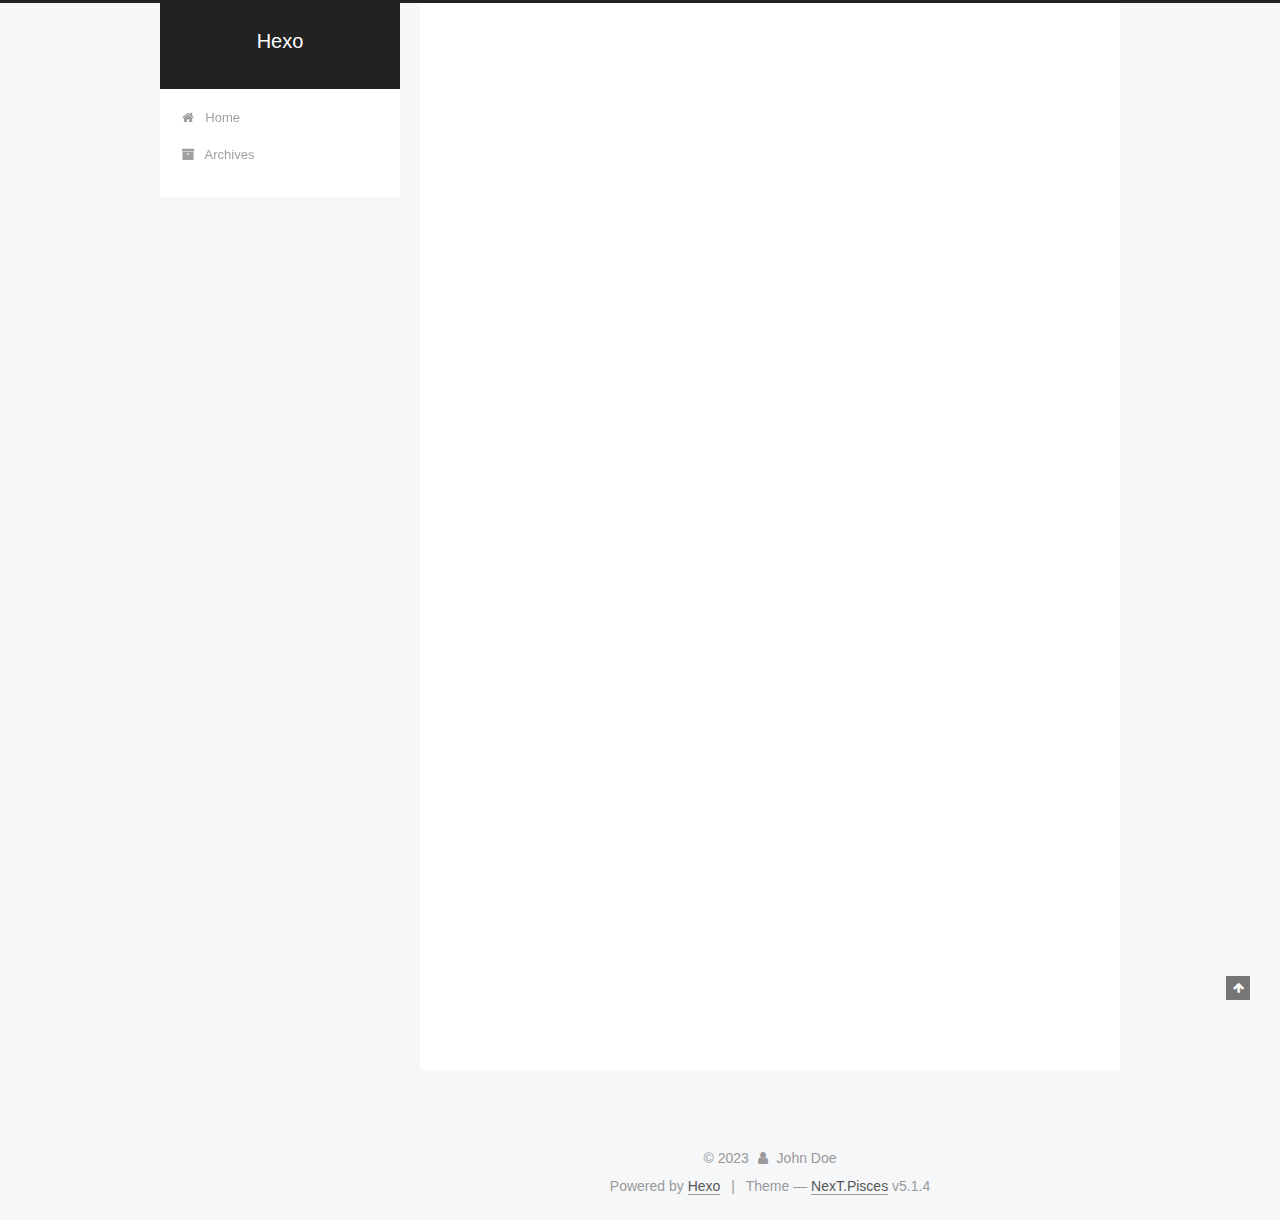
<file: index.html>
<!DOCTYPE html>



  


<html class="theme-next pisces use-motion" lang="en">
<head>
  <meta charset="UTF-8"/>
<meta http-equiv="X-UA-Compatible" content="IE=edge" />
<meta name="viewport" content="width=device-width, initial-scale=1, maximum-scale=1"/>
<meta name="theme-color" content="#222">









<meta http-equiv="Cache-Control" content="no-transform" />
<meta http-equiv="Cache-Control" content="no-siteapp" />
















  
  
  <link href="/lib/fancybox/source/jquery.fancybox.css?v=2.1.5" rel="stylesheet" type="text/css" />







<link href="/lib/font-awesome/css/font-awesome.min.css?v=4.6.2" rel="stylesheet" type="text/css" />

<link href="/css/main.css?v=5.1.4" rel="stylesheet" type="text/css" />


  <link rel="apple-touch-icon" sizes="180x180" href="/images/apple-touch-icon-next.png?v=5.1.4">


  <link rel="icon" type="image/png" sizes="32x32" href="/images/favicon-32x32-next.png?v=5.1.4">


  <link rel="icon" type="image/png" sizes="16x16" href="/images/favicon-16x16-next.png?v=5.1.4">


  <link rel="mask-icon" href="/images/logo.svg?v=5.1.4" color="#222">





  <meta name="keywords" content="Hexo, NexT" />










<meta property="og:type" content="website">
<meta property="og:title" content="Hexo">
<meta property="og:url" content="http://example.com/index.html">
<meta property="og:site_name" content="Hexo">
<meta property="og:locale" content="en_US">
<meta property="article:author" content="John Doe">
<meta name="twitter:card" content="summary">



<script type="text/javascript" id="hexo.configurations">
  var NexT = window.NexT || {};
  var CONFIG = {
    root: '',
    scheme: 'Pisces',
    version: '5.1.4',
    sidebar: {"position":"left","display":"post","offset":12,"b2t":false,"scrollpercent":false,"onmobile":false},
    fancybox: true,
    tabs: true,
    motion: {"enable":true,"async":false,"transition":{"post_block":"fadeIn","post_header":"slideDownIn","post_body":"slideDownIn","coll_header":"slideLeftIn","sidebar":"slideUpIn"}},
    duoshuo: {
      userId: '0',
      author: 'Author'
    },
    algolia: {
      applicationID: '',
      apiKey: '',
      indexName: '',
      hits: {"per_page":10},
      labels: {"input_placeholder":"Search for Posts","hits_empty":"We didn't find any results for the search: ${query}","hits_stats":"${hits} results found in ${time} ms"}
    }
  };
</script>



  <link rel="canonical" href="http://example.com/"/>





  <title>Hexo</title>
  








<meta name="generator" content="Hexo 6.3.0"></head>

<body itemscope itemtype="http://schema.org/WebPage" lang="en">

  
  
    
  

  <div class="container sidebar-position-left 
  page-home">
    <div class="headband"></div>

    <header id="header" class="header" itemscope itemtype="http://schema.org/WPHeader">
      <div class="header-inner"><div class="site-brand-wrapper">
  <div class="site-meta ">
    

    <div class="custom-logo-site-title">
      <a href="/"  class="brand" rel="start">
        <span class="logo-line-before"><i></i></span>
        <span class="site-title">Hexo</span>
        <span class="logo-line-after"><i></i></span>
      </a>
    </div>
      
        <p class="site-subtitle"></p>
      
  </div>

  <div class="site-nav-toggle">
    <button>
      <span class="btn-bar"></span>
      <span class="btn-bar"></span>
      <span class="btn-bar"></span>
    </button>
  </div>
</div>

<nav class="site-nav">
  

  
    <ul id="menu" class="menu">
      
        
        <li class="menu-item menu-item-home">
          <a href="/%20" rel="section">
            
              <i class="menu-item-icon fa fa-fw fa-home"></i> <br />
            
            Home
          </a>
        </li>
      
        
        <li class="menu-item menu-item-archives">
          <a href="/archives/%20" rel="section">
            
              <i class="menu-item-icon fa fa-fw fa-archive"></i> <br />
            
            Archives
          </a>
        </li>
      

      
    </ul>
  

  
</nav>



 </div>
    </header>

    <main id="main" class="main">
      <div class="main-inner">
        <div class="content-wrap">
          <div id="content" class="content">
            
  <section id="posts" class="posts-expand">
    
      

  

  
  
  

  <article class="post post-type-normal" itemscope itemtype="http://schema.org/Article">
  
  
  
  <div class="post-block">
    <link itemprop="mainEntityOfPage" href="http://example.com/2023/08/12/hello-world/">

    <span hidden itemprop="author" itemscope itemtype="http://schema.org/Person">
      <meta itemprop="name" content="">
      <meta itemprop="description" content="">
      <meta itemprop="image" content="/images/avatar.gif">
    </span>

    <span hidden itemprop="publisher" itemscope itemtype="http://schema.org/Organization">
      <meta itemprop="name" content="Hexo">
    </span>

    
      <header class="post-header">

        
        
          <h1 class="post-title" itemprop="name headline">
                
                <a class="post-title-link" href="/2023/08/12/hello-world/" itemprop="url">Hello World</a></h1>
        

        <div class="post-meta">
          <span class="post-time">
            
              <span class="post-meta-item-icon">
                <i class="fa fa-calendar-o"></i>
              </span>
              
                <span class="post-meta-item-text">Posted on</span>
              
              <time title="Post created" itemprop="dateCreated datePublished" datetime="2023-08-12T12:38:09+08:00">
                2023-08-12
              </time>
            

            

            
          </span>

          

          
            
          

          
          

          

          

          

        </div>
      </header>
    

    
    
    
    <div class="post-body" itemprop="articleBody">

      
      

      
        
          
            <p>Welcome to <a target="_blank" rel="noopener" href="https://hexo.io/">Hexo</a>! This is your very first post. Check <a target="_blank" rel="noopener" href="https://hexo.io/docs/">documentation</a> for more info. If you get any problems when using Hexo, you can find the answer in <a target="_blank" rel="noopener" href="https://hexo.io/docs/troubleshooting.html">troubleshooting</a> or you can ask me on <a target="_blank" rel="noopener" href="https://github.com/hexojs/hexo/issues">GitHub</a>.</p>
<h2 id="Quick-Start"><a href="#Quick-Start" class="headerlink" title="Quick Start"></a>Quick Start</h2><h3 id="Create-a-new-post"><a href="#Create-a-new-post" class="headerlink" title="Create a new post"></a>Create a new post</h3><figure class="highlight bash"><table><tr><td class="gutter"><pre><span class="line">1</span><br></pre></td><td class="code"><pre><span class="line">$ hexo new <span class="string">&quot;My New Post&quot;</span></span><br></pre></td></tr></table></figure>

<p>More info: <a target="_blank" rel="noopener" href="https://hexo.io/docs/writing.html">Writing</a></p>
<h3 id="Run-server"><a href="#Run-server" class="headerlink" title="Run server"></a>Run server</h3><figure class="highlight bash"><table><tr><td class="gutter"><pre><span class="line">1</span><br></pre></td><td class="code"><pre><span class="line">$ hexo server</span><br></pre></td></tr></table></figure>

<p>More info: <a target="_blank" rel="noopener" href="https://hexo.io/docs/server.html">Server</a></p>
<h3 id="Generate-static-files"><a href="#Generate-static-files" class="headerlink" title="Generate static files"></a>Generate static files</h3><figure class="highlight bash"><table><tr><td class="gutter"><pre><span class="line">1</span><br></pre></td><td class="code"><pre><span class="line">$ hexo generate</span><br></pre></td></tr></table></figure>

<p>More info: <a target="_blank" rel="noopener" href="https://hexo.io/docs/generating.html">Generating</a></p>
<h3 id="Deploy-to-remote-sites"><a href="#Deploy-to-remote-sites" class="headerlink" title="Deploy to remote sites"></a>Deploy to remote sites</h3><figure class="highlight bash"><table><tr><td class="gutter"><pre><span class="line">1</span><br></pre></td><td class="code"><pre><span class="line">$ hexo deploy</span><br></pre></td></tr></table></figure>

<p>More info: <a target="_blank" rel="noopener" href="https://hexo.io/docs/one-command-deployment.html">Deployment</a></p>

          
        
      
    </div>
    
    
    

    

    

    

    <footer class="post-footer">
      

      

      

      
      
        <div class="post-eof"></div>
      
    </footer>
  </div>
  
  
  
  </article>


    
  </section>

  


          </div>
          


          

        </div>
        
          
  
  <div class="sidebar-toggle">
    <div class="sidebar-toggle-line-wrap">
      <span class="sidebar-toggle-line sidebar-toggle-line-first"></span>
      <span class="sidebar-toggle-line sidebar-toggle-line-middle"></span>
      <span class="sidebar-toggle-line sidebar-toggle-line-last"></span>
    </div>
  </div>

  <aside id="sidebar" class="sidebar">
    
    <div class="sidebar-inner">

      

      

      <section class="site-overview-wrap sidebar-panel sidebar-panel-active">
        <div class="site-overview">
          <div class="site-author motion-element" itemprop="author" itemscope itemtype="http://schema.org/Person">
            
              <p class="site-author-name" itemprop="name"></p>
              <p class="site-description motion-element" itemprop="description"></p>
          </div>

          <nav class="site-state motion-element">

            
              <div class="site-state-item site-state-posts">
              
                <a href="/archives/%20%7C%7C%20archive">
              
                  <span class="site-state-item-count">1</span>
                  <span class="site-state-item-name">posts</span>
                </a>
              </div>
            

            

            

          </nav>

          

          

          
          

          
          

          

        </div>
      </section>

      

      

    </div>
  </aside>


        
      </div>
    </main>

    <footer id="footer" class="footer">
      <div class="footer-inner">
        <div class="copyright">&copy; <span itemprop="copyrightYear">2023</span>
  <span class="with-love">
    <i class="fa fa-user"></i>
  </span>
  <span class="author" itemprop="copyrightHolder">John Doe</span>

  
</div>


  <div class="powered-by">Powered by <a class="theme-link" target="_blank" href="https://hexo.io">Hexo</a></div>



  <span class="post-meta-divider">|</span>



  <div class="theme-info">Theme &mdash; <a class="theme-link" target="_blank" href="https://github.com/iissnan/hexo-theme-next">NexT.Pisces</a> v5.1.4</div>




        







        
      </div>
    </footer>

    
      <div class="back-to-top">
        <i class="fa fa-arrow-up"></i>
        
      </div>
    

    

  </div>

  

<script type="text/javascript">
  if (Object.prototype.toString.call(window.Promise) !== '[object Function]') {
    window.Promise = null;
  }
</script>









  












  
  
    <script type="text/javascript" src="/lib/jquery/index.js?v=2.1.3"></script>
  

  
  
    <script type="text/javascript" src="/lib/fastclick/lib/fastclick.min.js?v=1.0.6"></script>
  

  
  
    <script type="text/javascript" src="/lib/jquery_lazyload/jquery.lazyload.js?v=1.9.7"></script>
  

  
  
    <script type="text/javascript" src="/lib/velocity/velocity.min.js?v=1.2.1"></script>
  

  
  
    <script type="text/javascript" src="/lib/velocity/velocity.ui.min.js?v=1.2.1"></script>
  

  
  
    <script type="text/javascript" src="/lib/fancybox/source/jquery.fancybox.pack.js?v=2.1.5"></script>
  


  


  <script type="text/javascript" src="/js/src/utils.js?v=5.1.4"></script>

  <script type="text/javascript" src="/js/src/motion.js?v=5.1.4"></script>



  
  


  <script type="text/javascript" src="/js/src/affix.js?v=5.1.4"></script>

  <script type="text/javascript" src="/js/src/schemes/pisces.js?v=5.1.4"></script>



  

  


  <script type="text/javascript" src="/js/src/bootstrap.js?v=5.1.4"></script>



  


  




	





  





  












  





  

  

  

  
  

  

  

  

</body>
</html>
</file>
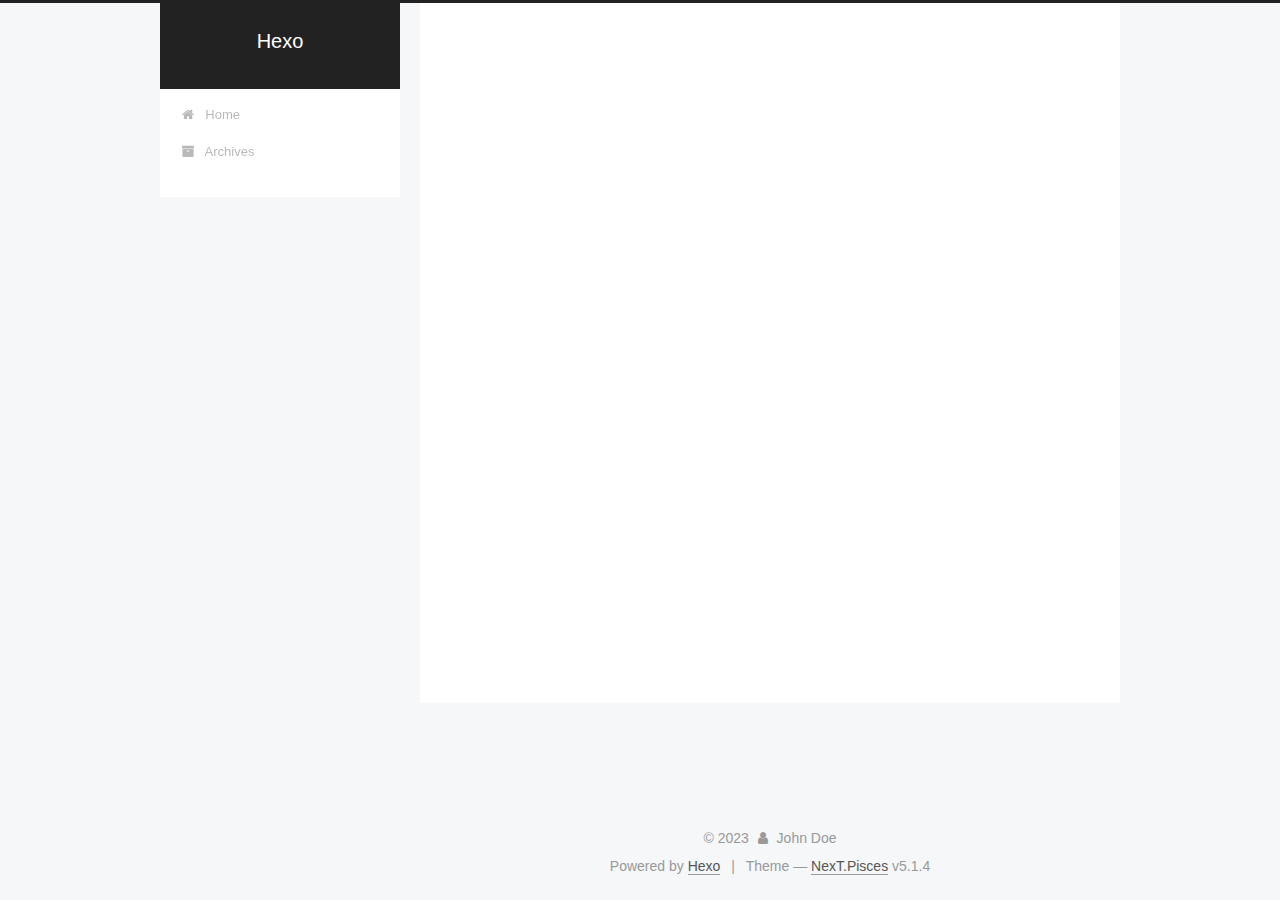
<file: archives/index.html>
<!DOCTYPE html>



  


<html class="theme-next pisces use-motion" lang="en">
<head>
  <meta charset="UTF-8"/>
<meta http-equiv="X-UA-Compatible" content="IE=edge" />
<meta name="viewport" content="width=device-width, initial-scale=1, maximum-scale=1"/>
<meta name="theme-color" content="#222">









<meta http-equiv="Cache-Control" content="no-transform" />
<meta http-equiv="Cache-Control" content="no-siteapp" />
















  
  
  <link href="/lib/fancybox/source/jquery.fancybox.css?v=2.1.5" rel="stylesheet" type="text/css" />







<link href="/lib/font-awesome/css/font-awesome.min.css?v=4.6.2" rel="stylesheet" type="text/css" />

<link href="/css/main.css?v=5.1.4" rel="stylesheet" type="text/css" />


  <link rel="apple-touch-icon" sizes="180x180" href="/images/apple-touch-icon-next.png?v=5.1.4">


  <link rel="icon" type="image/png" sizes="32x32" href="/images/favicon-32x32-next.png?v=5.1.4">


  <link rel="icon" type="image/png" sizes="16x16" href="/images/favicon-16x16-next.png?v=5.1.4">


  <link rel="mask-icon" href="/images/logo.svg?v=5.1.4" color="#222">





  <meta name="keywords" content="Hexo, NexT" />










<meta property="og:type" content="website">
<meta property="og:title" content="Hexo">
<meta property="og:url" content="http://example.com/archives/index.html">
<meta property="og:site_name" content="Hexo">
<meta property="og:locale" content="en_US">
<meta property="article:author" content="John Doe">
<meta name="twitter:card" content="summary">



<script type="text/javascript" id="hexo.configurations">
  var NexT = window.NexT || {};
  var CONFIG = {
    root: '',
    scheme: 'Pisces',
    version: '5.1.4',
    sidebar: {"position":"left","display":"post","offset":12,"b2t":false,"scrollpercent":false,"onmobile":false},
    fancybox: true,
    tabs: true,
    motion: {"enable":true,"async":false,"transition":{"post_block":"fadeIn","post_header":"slideDownIn","post_body":"slideDownIn","coll_header":"slideLeftIn","sidebar":"slideUpIn"}},
    duoshuo: {
      userId: '0',
      author: 'Author'
    },
    algolia: {
      applicationID: '',
      apiKey: '',
      indexName: '',
      hits: {"per_page":10},
      labels: {"input_placeholder":"Search for Posts","hits_empty":"We didn't find any results for the search: ${query}","hits_stats":"${hits} results found in ${time} ms"}
    }
  };
</script>



  <link rel="canonical" href="http://example.com/archives/"/>





  <title>Archive | Hexo</title>
  








<meta name="generator" content="Hexo 6.3.0"></head>

<body itemscope itemtype="http://schema.org/WebPage" lang="en">

  
  
    
  

  <div class="container sidebar-position-left page-archive">
    <div class="headband"></div>

    <header id="header" class="header" itemscope itemtype="http://schema.org/WPHeader">
      <div class="header-inner"><div class="site-brand-wrapper">
  <div class="site-meta ">
    

    <div class="custom-logo-site-title">
      <a href="/"  class="brand" rel="start">
        <span class="logo-line-before"><i></i></span>
        <span class="site-title">Hexo</span>
        <span class="logo-line-after"><i></i></span>
      </a>
    </div>
      
        <p class="site-subtitle"></p>
      
  </div>

  <div class="site-nav-toggle">
    <button>
      <span class="btn-bar"></span>
      <span class="btn-bar"></span>
      <span class="btn-bar"></span>
    </button>
  </div>
</div>

<nav class="site-nav">
  

  
    <ul id="menu" class="menu">
      
        
        <li class="menu-item menu-item-home">
          <a href="/%20" rel="section">
            
              <i class="menu-item-icon fa fa-fw fa-home"></i> <br />
            
            Home
          </a>
        </li>
      
        
        <li class="menu-item menu-item-archives">
          <a href="/archives/%20" rel="section">
            
              <i class="menu-item-icon fa fa-fw fa-archive"></i> <br />
            
            Archives
          </a>
        </li>
      

      
    </ul>
  

  
</nav>



 </div>
    </header>

    <main id="main" class="main">
      <div class="main-inner">
        <div class="content-wrap">
          <div id="content" class="content">
            

  
  
  
  <div class="post-block archive">
    <div id="posts" class="posts-collapse">
      <span class="archive-move-on"></span>

      <span class="archive-page-counter">
        
        
        
          
        
        Um..! 1 post. Keep on posting.
      </span>

      

        
        
        

        
          
          <div class="collection-title">
            <h1 class="archive-year" id="archive-year-2023">2023</h1>
          </div>
        
        

        

  <article class="post post-type-normal" itemscope itemtype="http://schema.org/Article">
    <header class="post-header">

      <h2 class="post-title">
        
            <a class="post-title-link" href="/2023/08/12/hello-world/" itemprop="url">
              
                <span itemprop="name">Hello World</span>
              
            </a>
        
      </h2>

      <div class="post-meta">
        <time class="post-time" itemprop="dateCreated"
              datetime="2023-08-12T12:38:09+08:00"
              content="2023-08-12" >
          08-12
        </time>
      </div>

    </header>
  </article>



      

    </div>
  </div>
  
  
  

  



          </div>
          


          

        </div>
        
          
  
  <div class="sidebar-toggle">
    <div class="sidebar-toggle-line-wrap">
      <span class="sidebar-toggle-line sidebar-toggle-line-first"></span>
      <span class="sidebar-toggle-line sidebar-toggle-line-middle"></span>
      <span class="sidebar-toggle-line sidebar-toggle-line-last"></span>
    </div>
  </div>

  <aside id="sidebar" class="sidebar">
    
    <div class="sidebar-inner">

      

      

      <section class="site-overview-wrap sidebar-panel sidebar-panel-active">
        <div class="site-overview">
          <div class="site-author motion-element" itemprop="author" itemscope itemtype="http://schema.org/Person">
            
              <p class="site-author-name" itemprop="name"></p>
              <p class="site-description motion-element" itemprop="description"></p>
          </div>

          <nav class="site-state motion-element">

            
              <div class="site-state-item site-state-posts">
              
                <a href="/archives/%20%7C%7C%20archive">
              
                  <span class="site-state-item-count">1</span>
                  <span class="site-state-item-name">posts</span>
                </a>
              </div>
            

            

            

          </nav>

          

          

          
          

          
          

          

        </div>
      </section>

      

      

    </div>
  </aside>


        
      </div>
    </main>

    <footer id="footer" class="footer">
      <div class="footer-inner">
        <div class="copyright">&copy; <span itemprop="copyrightYear">2023</span>
  <span class="with-love">
    <i class="fa fa-user"></i>
  </span>
  <span class="author" itemprop="copyrightHolder">John Doe</span>

  
</div>


  <div class="powered-by">Powered by <a class="theme-link" target="_blank" href="https://hexo.io">Hexo</a></div>



  <span class="post-meta-divider">|</span>



  <div class="theme-info">Theme &mdash; <a class="theme-link" target="_blank" href="https://github.com/iissnan/hexo-theme-next">NexT.Pisces</a> v5.1.4</div>




        







        
      </div>
    </footer>

    
      <div class="back-to-top">
        <i class="fa fa-arrow-up"></i>
        
      </div>
    

    

  </div>

  

<script type="text/javascript">
  if (Object.prototype.toString.call(window.Promise) !== '[object Function]') {
    window.Promise = null;
  }
</script>









  












  
  
    <script type="text/javascript" src="/lib/jquery/index.js?v=2.1.3"></script>
  

  
  
    <script type="text/javascript" src="/lib/fastclick/lib/fastclick.min.js?v=1.0.6"></script>
  

  
  
    <script type="text/javascript" src="/lib/jquery_lazyload/jquery.lazyload.js?v=1.9.7"></script>
  

  
  
    <script type="text/javascript" src="/lib/velocity/velocity.min.js?v=1.2.1"></script>
  

  
  
    <script type="text/javascript" src="/lib/velocity/velocity.ui.min.js?v=1.2.1"></script>
  

  
  
    <script type="text/javascript" src="/lib/fancybox/source/jquery.fancybox.pack.js?v=2.1.5"></script>
  


  


  <script type="text/javascript" src="/js/src/utils.js?v=5.1.4"></script>

  <script type="text/javascript" src="/js/src/motion.js?v=5.1.4"></script>



  
  


  <script type="text/javascript" src="/js/src/affix.js?v=5.1.4"></script>

  <script type="text/javascript" src="/js/src/schemes/pisces.js?v=5.1.4"></script>



  

  


  <script type="text/javascript" src="/js/src/bootstrap.js?v=5.1.4"></script>



  


  




	





  





  












  





  

  

  

  
  

  

  

  

</body>
</html>
</file>
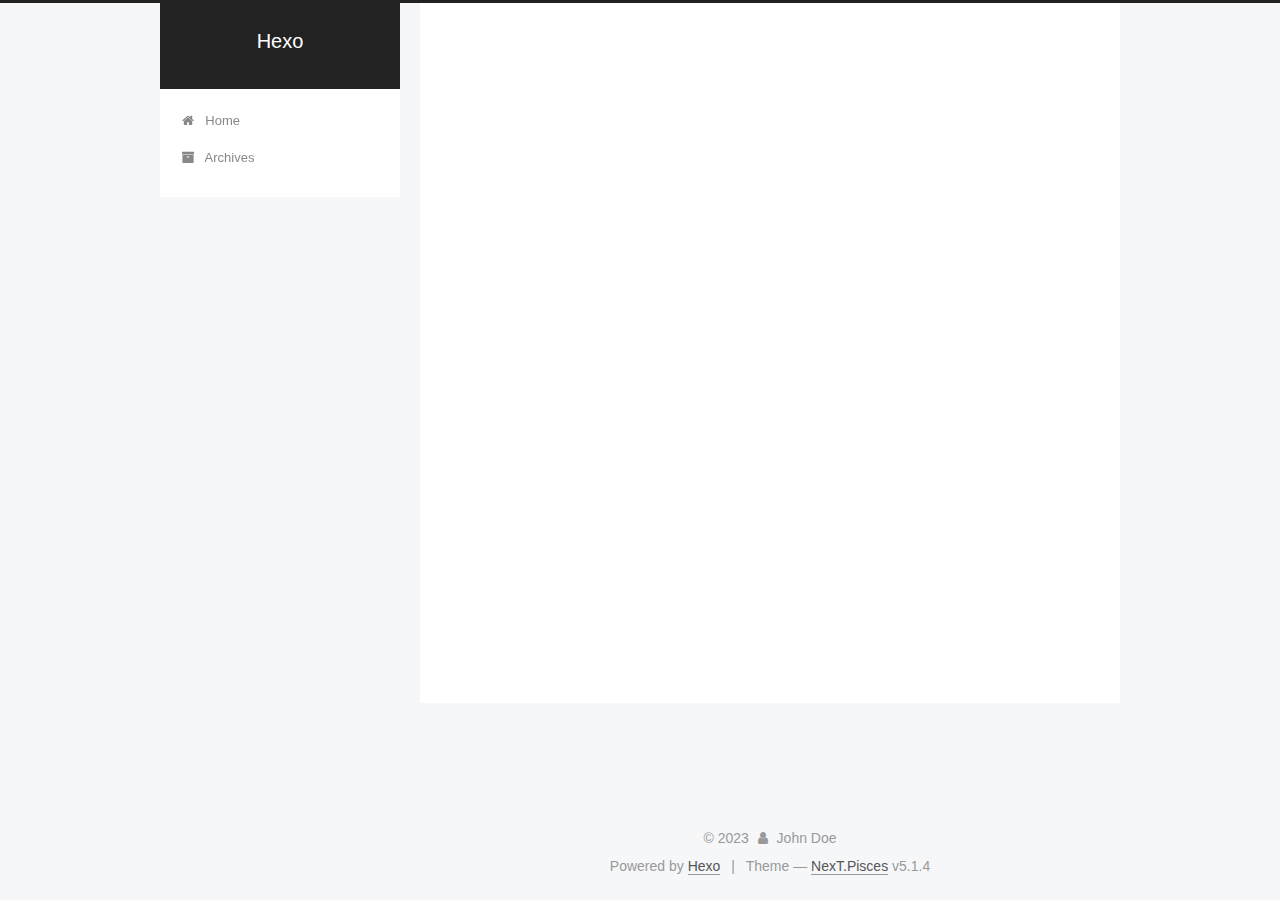
<file: archives/2023/index.html>
<!DOCTYPE html>



  


<html class="theme-next pisces use-motion" lang="en">
<head>
  <meta charset="UTF-8"/>
<meta http-equiv="X-UA-Compatible" content="IE=edge" />
<meta name="viewport" content="width=device-width, initial-scale=1, maximum-scale=1"/>
<meta name="theme-color" content="#222">









<meta http-equiv="Cache-Control" content="no-transform" />
<meta http-equiv="Cache-Control" content="no-siteapp" />
















  
  
  <link href="/lib/fancybox/source/jquery.fancybox.css?v=2.1.5" rel="stylesheet" type="text/css" />







<link href="/lib/font-awesome/css/font-awesome.min.css?v=4.6.2" rel="stylesheet" type="text/css" />

<link href="/css/main.css?v=5.1.4" rel="stylesheet" type="text/css" />


  <link rel="apple-touch-icon" sizes="180x180" href="/images/apple-touch-icon-next.png?v=5.1.4">


  <link rel="icon" type="image/png" sizes="32x32" href="/images/favicon-32x32-next.png?v=5.1.4">


  <link rel="icon" type="image/png" sizes="16x16" href="/images/favicon-16x16-next.png?v=5.1.4">


  <link rel="mask-icon" href="/images/logo.svg?v=5.1.4" color="#222">





  <meta name="keywords" content="Hexo, NexT" />










<meta property="og:type" content="website">
<meta property="og:title" content="Hexo">
<meta property="og:url" content="http://example.com/archives/2023/index.html">
<meta property="og:site_name" content="Hexo">
<meta property="og:locale" content="en_US">
<meta property="article:author" content="John Doe">
<meta name="twitter:card" content="summary">



<script type="text/javascript" id="hexo.configurations">
  var NexT = window.NexT || {};
  var CONFIG = {
    root: '',
    scheme: 'Pisces',
    version: '5.1.4',
    sidebar: {"position":"left","display":"post","offset":12,"b2t":false,"scrollpercent":false,"onmobile":false},
    fancybox: true,
    tabs: true,
    motion: {"enable":true,"async":false,"transition":{"post_block":"fadeIn","post_header":"slideDownIn","post_body":"slideDownIn","coll_header":"slideLeftIn","sidebar":"slideUpIn"}},
    duoshuo: {
      userId: '0',
      author: 'Author'
    },
    algolia: {
      applicationID: '',
      apiKey: '',
      indexName: '',
      hits: {"per_page":10},
      labels: {"input_placeholder":"Search for Posts","hits_empty":"We didn't find any results for the search: ${query}","hits_stats":"${hits} results found in ${time} ms"}
    }
  };
</script>



  <link rel="canonical" href="http://example.com/archives/2023/"/>





  <title>Archive | Hexo</title>
  








<meta name="generator" content="Hexo 6.3.0"></head>

<body itemscope itemtype="http://schema.org/WebPage" lang="en">

  
  
    
  

  <div class="container sidebar-position-left page-archive">
    <div class="headband"></div>

    <header id="header" class="header" itemscope itemtype="http://schema.org/WPHeader">
      <div class="header-inner"><div class="site-brand-wrapper">
  <div class="site-meta ">
    

    <div class="custom-logo-site-title">
      <a href="/"  class="brand" rel="start">
        <span class="logo-line-before"><i></i></span>
        <span class="site-title">Hexo</span>
        <span class="logo-line-after"><i></i></span>
      </a>
    </div>
      
        <p class="site-subtitle"></p>
      
  </div>

  <div class="site-nav-toggle">
    <button>
      <span class="btn-bar"></span>
      <span class="btn-bar"></span>
      <span class="btn-bar"></span>
    </button>
  </div>
</div>

<nav class="site-nav">
  

  
    <ul id="menu" class="menu">
      
        
        <li class="menu-item menu-item-home">
          <a href="/%20" rel="section">
            
              <i class="menu-item-icon fa fa-fw fa-home"></i> <br />
            
            Home
          </a>
        </li>
      
        
        <li class="menu-item menu-item-archives">
          <a href="/archives/%20" rel="section">
            
              <i class="menu-item-icon fa fa-fw fa-archive"></i> <br />
            
            Archives
          </a>
        </li>
      

      
    </ul>
  

  
</nav>



 </div>
    </header>

    <main id="main" class="main">
      <div class="main-inner">
        <div class="content-wrap">
          <div id="content" class="content">
            

  
  
  
  <div class="post-block archive">
    <div id="posts" class="posts-collapse">
      <span class="archive-move-on"></span>

      <span class="archive-page-counter">
        
        
        
          
        
        Um..! 1 post. Keep on posting.
      </span>

      

        
        
        

        
          
          <div class="collection-title">
            <h1 class="archive-year" id="archive-year-2023">2023</h1>
          </div>
        
        

        

  <article class="post post-type-normal" itemscope itemtype="http://schema.org/Article">
    <header class="post-header">

      <h2 class="post-title">
        
            <a class="post-title-link" href="/2023/08/12/hello-world/" itemprop="url">
              
                <span itemprop="name">Hello World</span>
              
            </a>
        
      </h2>

      <div class="post-meta">
        <time class="post-time" itemprop="dateCreated"
              datetime="2023-08-12T12:38:09+08:00"
              content="2023-08-12" >
          08-12
        </time>
      </div>

    </header>
  </article>



      

    </div>
  </div>
  
  
  

  



          </div>
          


          

        </div>
        
          
  
  <div class="sidebar-toggle">
    <div class="sidebar-toggle-line-wrap">
      <span class="sidebar-toggle-line sidebar-toggle-line-first"></span>
      <span class="sidebar-toggle-line sidebar-toggle-line-middle"></span>
      <span class="sidebar-toggle-line sidebar-toggle-line-last"></span>
    </div>
  </div>

  <aside id="sidebar" class="sidebar">
    
    <div class="sidebar-inner">

      

      

      <section class="site-overview-wrap sidebar-panel sidebar-panel-active">
        <div class="site-overview">
          <div class="site-author motion-element" itemprop="author" itemscope itemtype="http://schema.org/Person">
            
              <p class="site-author-name" itemprop="name"></p>
              <p class="site-description motion-element" itemprop="description"></p>
          </div>

          <nav class="site-state motion-element">

            
              <div class="site-state-item site-state-posts">
              
                <a href="/archives/%20%7C%7C%20archive">
              
                  <span class="site-state-item-count">1</span>
                  <span class="site-state-item-name">posts</span>
                </a>
              </div>
            

            

            

          </nav>

          

          

          
          

          
          

          

        </div>
      </section>

      

      

    </div>
  </aside>


        
      </div>
    </main>

    <footer id="footer" class="footer">
      <div class="footer-inner">
        <div class="copyright">&copy; <span itemprop="copyrightYear">2023</span>
  <span class="with-love">
    <i class="fa fa-user"></i>
  </span>
  <span class="author" itemprop="copyrightHolder">John Doe</span>

  
</div>


  <div class="powered-by">Powered by <a class="theme-link" target="_blank" href="https://hexo.io">Hexo</a></div>



  <span class="post-meta-divider">|</span>



  <div class="theme-info">Theme &mdash; <a class="theme-link" target="_blank" href="https://github.com/iissnan/hexo-theme-next">NexT.Pisces</a> v5.1.4</div>




        







        
      </div>
    </footer>

    
      <div class="back-to-top">
        <i class="fa fa-arrow-up"></i>
        
      </div>
    

    

  </div>

  

<script type="text/javascript">
  if (Object.prototype.toString.call(window.Promise) !== '[object Function]') {
    window.Promise = null;
  }
</script>









  












  
  
    <script type="text/javascript" src="/lib/jquery/index.js?v=2.1.3"></script>
  

  
  
    <script type="text/javascript" src="/lib/fastclick/lib/fastclick.min.js?v=1.0.6"></script>
  

  
  
    <script type="text/javascript" src="/lib/jquery_lazyload/jquery.lazyload.js?v=1.9.7"></script>
  

  
  
    <script type="text/javascript" src="/lib/velocity/velocity.min.js?v=1.2.1"></script>
  

  
  
    <script type="text/javascript" src="/lib/velocity/velocity.ui.min.js?v=1.2.1"></script>
  

  
  
    <script type="text/javascript" src="/lib/fancybox/source/jquery.fancybox.pack.js?v=2.1.5"></script>
  


  


  <script type="text/javascript" src="/js/src/utils.js?v=5.1.4"></script>

  <script type="text/javascript" src="/js/src/motion.js?v=5.1.4"></script>



  
  


  <script type="text/javascript" src="/js/src/affix.js?v=5.1.4"></script>

  <script type="text/javascript" src="/js/src/schemes/pisces.js?v=5.1.4"></script>



  

  


  <script type="text/javascript" src="/js/src/bootstrap.js?v=5.1.4"></script>



  


  




	





  





  












  





  

  

  

  
  

  

  

  

</body>
</html>
</file>
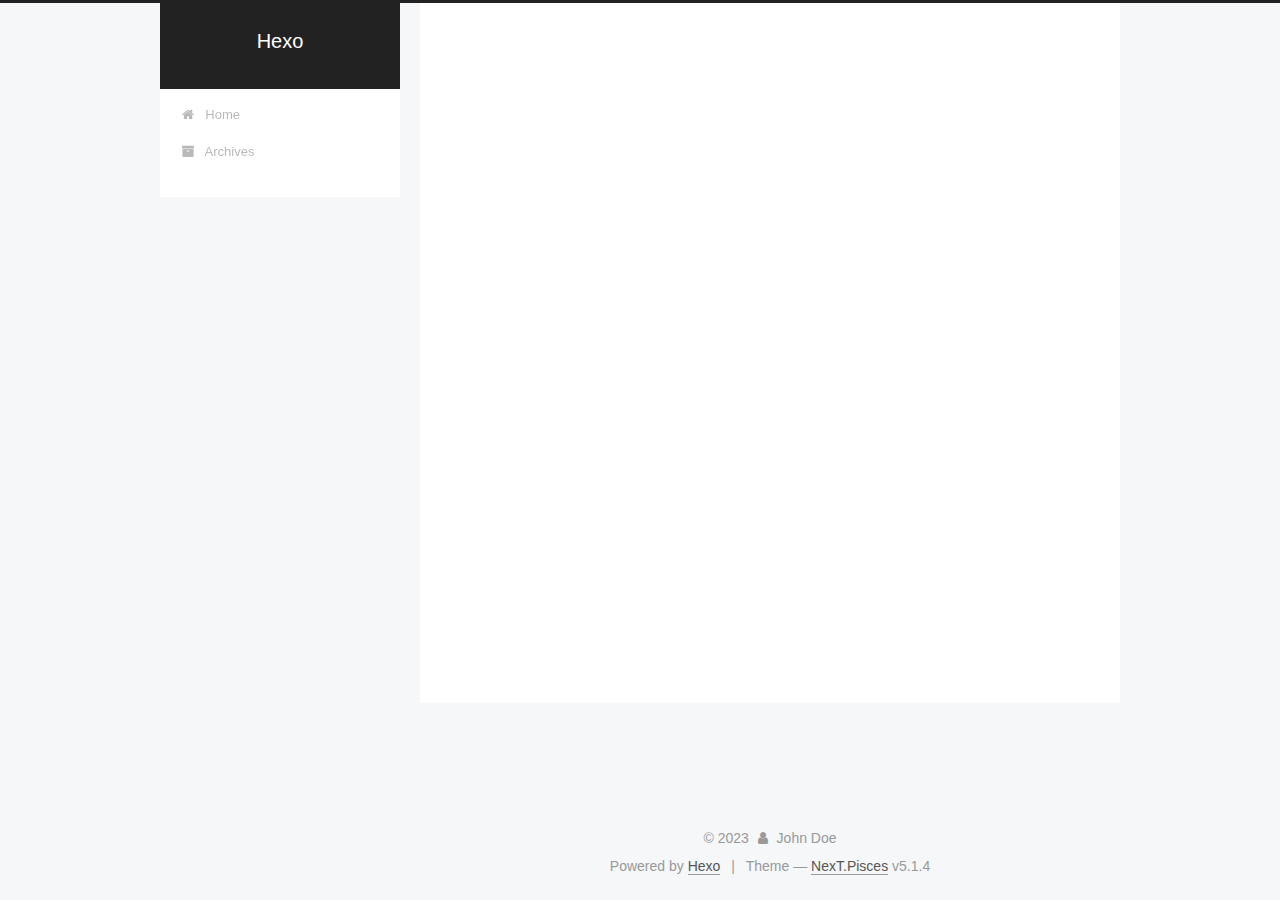
<file: archives/2023/08/index.html>
<!DOCTYPE html>



  


<html class="theme-next pisces use-motion" lang="en">
<head>
  <meta charset="UTF-8"/>
<meta http-equiv="X-UA-Compatible" content="IE=edge" />
<meta name="viewport" content="width=device-width, initial-scale=1, maximum-scale=1"/>
<meta name="theme-color" content="#222">









<meta http-equiv="Cache-Control" content="no-transform" />
<meta http-equiv="Cache-Control" content="no-siteapp" />
















  
  
  <link href="/lib/fancybox/source/jquery.fancybox.css?v=2.1.5" rel="stylesheet" type="text/css" />







<link href="/lib/font-awesome/css/font-awesome.min.css?v=4.6.2" rel="stylesheet" type="text/css" />

<link href="/css/main.css?v=5.1.4" rel="stylesheet" type="text/css" />


  <link rel="apple-touch-icon" sizes="180x180" href="/images/apple-touch-icon-next.png?v=5.1.4">


  <link rel="icon" type="image/png" sizes="32x32" href="/images/favicon-32x32-next.png?v=5.1.4">


  <link rel="icon" type="image/png" sizes="16x16" href="/images/favicon-16x16-next.png?v=5.1.4">


  <link rel="mask-icon" href="/images/logo.svg?v=5.1.4" color="#222">





  <meta name="keywords" content="Hexo, NexT" />










<meta property="og:type" content="website">
<meta property="og:title" content="Hexo">
<meta property="og:url" content="http://example.com/archives/2023/08/index.html">
<meta property="og:site_name" content="Hexo">
<meta property="og:locale" content="en_US">
<meta property="article:author" content="John Doe">
<meta name="twitter:card" content="summary">



<script type="text/javascript" id="hexo.configurations">
  var NexT = window.NexT || {};
  var CONFIG = {
    root: '',
    scheme: 'Pisces',
    version: '5.1.4',
    sidebar: {"position":"left","display":"post","offset":12,"b2t":false,"scrollpercent":false,"onmobile":false},
    fancybox: true,
    tabs: true,
    motion: {"enable":true,"async":false,"transition":{"post_block":"fadeIn","post_header":"slideDownIn","post_body":"slideDownIn","coll_header":"slideLeftIn","sidebar":"slideUpIn"}},
    duoshuo: {
      userId: '0',
      author: 'Author'
    },
    algolia: {
      applicationID: '',
      apiKey: '',
      indexName: '',
      hits: {"per_page":10},
      labels: {"input_placeholder":"Search for Posts","hits_empty":"We didn't find any results for the search: ${query}","hits_stats":"${hits} results found in ${time} ms"}
    }
  };
</script>



  <link rel="canonical" href="http://example.com/archives/2023/08/"/>





  <title>Archive | Hexo</title>
  








<meta name="generator" content="Hexo 6.3.0"></head>

<body itemscope itemtype="http://schema.org/WebPage" lang="en">

  
  
    
  

  <div class="container sidebar-position-left page-archive">
    <div class="headband"></div>

    <header id="header" class="header" itemscope itemtype="http://schema.org/WPHeader">
      <div class="header-inner"><div class="site-brand-wrapper">
  <div class="site-meta ">
    

    <div class="custom-logo-site-title">
      <a href="/"  class="brand" rel="start">
        <span class="logo-line-before"><i></i></span>
        <span class="site-title">Hexo</span>
        <span class="logo-line-after"><i></i></span>
      </a>
    </div>
      
        <p class="site-subtitle"></p>
      
  </div>

  <div class="site-nav-toggle">
    <button>
      <span class="btn-bar"></span>
      <span class="btn-bar"></span>
      <span class="btn-bar"></span>
    </button>
  </div>
</div>

<nav class="site-nav">
  

  
    <ul id="menu" class="menu">
      
        
        <li class="menu-item menu-item-home">
          <a href="/%20" rel="section">
            
              <i class="menu-item-icon fa fa-fw fa-home"></i> <br />
            
            Home
          </a>
        </li>
      
        
        <li class="menu-item menu-item-archives">
          <a href="/archives/%20" rel="section">
            
              <i class="menu-item-icon fa fa-fw fa-archive"></i> <br />
            
            Archives
          </a>
        </li>
      

      
    </ul>
  

  
</nav>



 </div>
    </header>

    <main id="main" class="main">
      <div class="main-inner">
        <div class="content-wrap">
          <div id="content" class="content">
            

  
  
  
  <div class="post-block archive">
    <div id="posts" class="posts-collapse">
      <span class="archive-move-on"></span>

      <span class="archive-page-counter">
        
        
        
          
        
        Um..! 1 post. Keep on posting.
      </span>

      

        
        
        

        
          
          <div class="collection-title">
            <h1 class="archive-year" id="archive-year-2023">2023</h1>
          </div>
        
        

        

  <article class="post post-type-normal" itemscope itemtype="http://schema.org/Article">
    <header class="post-header">

      <h2 class="post-title">
        
            <a class="post-title-link" href="/2023/08/12/hello-world/" itemprop="url">
              
                <span itemprop="name">Hello World</span>
              
            </a>
        
      </h2>

      <div class="post-meta">
        <time class="post-time" itemprop="dateCreated"
              datetime="2023-08-12T12:38:09+08:00"
              content="2023-08-12" >
          08-12
        </time>
      </div>

    </header>
  </article>



      

    </div>
  </div>
  
  
  

  



          </div>
          


          

        </div>
        
          
  
  <div class="sidebar-toggle">
    <div class="sidebar-toggle-line-wrap">
      <span class="sidebar-toggle-line sidebar-toggle-line-first"></span>
      <span class="sidebar-toggle-line sidebar-toggle-line-middle"></span>
      <span class="sidebar-toggle-line sidebar-toggle-line-last"></span>
    </div>
  </div>

  <aside id="sidebar" class="sidebar">
    
    <div class="sidebar-inner">

      

      

      <section class="site-overview-wrap sidebar-panel sidebar-panel-active">
        <div class="site-overview">
          <div class="site-author motion-element" itemprop="author" itemscope itemtype="http://schema.org/Person">
            
              <p class="site-author-name" itemprop="name"></p>
              <p class="site-description motion-element" itemprop="description"></p>
          </div>

          <nav class="site-state motion-element">

            
              <div class="site-state-item site-state-posts">
              
                <a href="/archives/%20%7C%7C%20archive">
              
                  <span class="site-state-item-count">1</span>
                  <span class="site-state-item-name">posts</span>
                </a>
              </div>
            

            

            

          </nav>

          

          

          
          

          
          

          

        </div>
      </section>

      

      

    </div>
  </aside>


        
      </div>
    </main>

    <footer id="footer" class="footer">
      <div class="footer-inner">
        <div class="copyright">&copy; <span itemprop="copyrightYear">2023</span>
  <span class="with-love">
    <i class="fa fa-user"></i>
  </span>
  <span class="author" itemprop="copyrightHolder">John Doe</span>

  
</div>


  <div class="powered-by">Powered by <a class="theme-link" target="_blank" href="https://hexo.io">Hexo</a></div>



  <span class="post-meta-divider">|</span>



  <div class="theme-info">Theme &mdash; <a class="theme-link" target="_blank" href="https://github.com/iissnan/hexo-theme-next">NexT.Pisces</a> v5.1.4</div>




        







        
      </div>
    </footer>

    
      <div class="back-to-top">
        <i class="fa fa-arrow-up"></i>
        
      </div>
    

    

  </div>

  

<script type="text/javascript">
  if (Object.prototype.toString.call(window.Promise) !== '[object Function]') {
    window.Promise = null;
  }
</script>









  












  
  
    <script type="text/javascript" src="/lib/jquery/index.js?v=2.1.3"></script>
  

  
  
    <script type="text/javascript" src="/lib/fastclick/lib/fastclick.min.js?v=1.0.6"></script>
  

  
  
    <script type="text/javascript" src="/lib/jquery_lazyload/jquery.lazyload.js?v=1.9.7"></script>
  

  
  
    <script type="text/javascript" src="/lib/velocity/velocity.min.js?v=1.2.1"></script>
  

  
  
    <script type="text/javascript" src="/lib/velocity/velocity.ui.min.js?v=1.2.1"></script>
  

  
  
    <script type="text/javascript" src="/lib/fancybox/source/jquery.fancybox.pack.js?v=2.1.5"></script>
  


  


  <script type="text/javascript" src="/js/src/utils.js?v=5.1.4"></script>

  <script type="text/javascript" src="/js/src/motion.js?v=5.1.4"></script>



  
  


  <script type="text/javascript" src="/js/src/affix.js?v=5.1.4"></script>

  <script type="text/javascript" src="/js/src/schemes/pisces.js?v=5.1.4"></script>



  

  


  <script type="text/javascript" src="/js/src/bootstrap.js?v=5.1.4"></script>



  


  




	





  





  












  





  

  

  

  
  

  

  

  

</body>
</html>
</file>
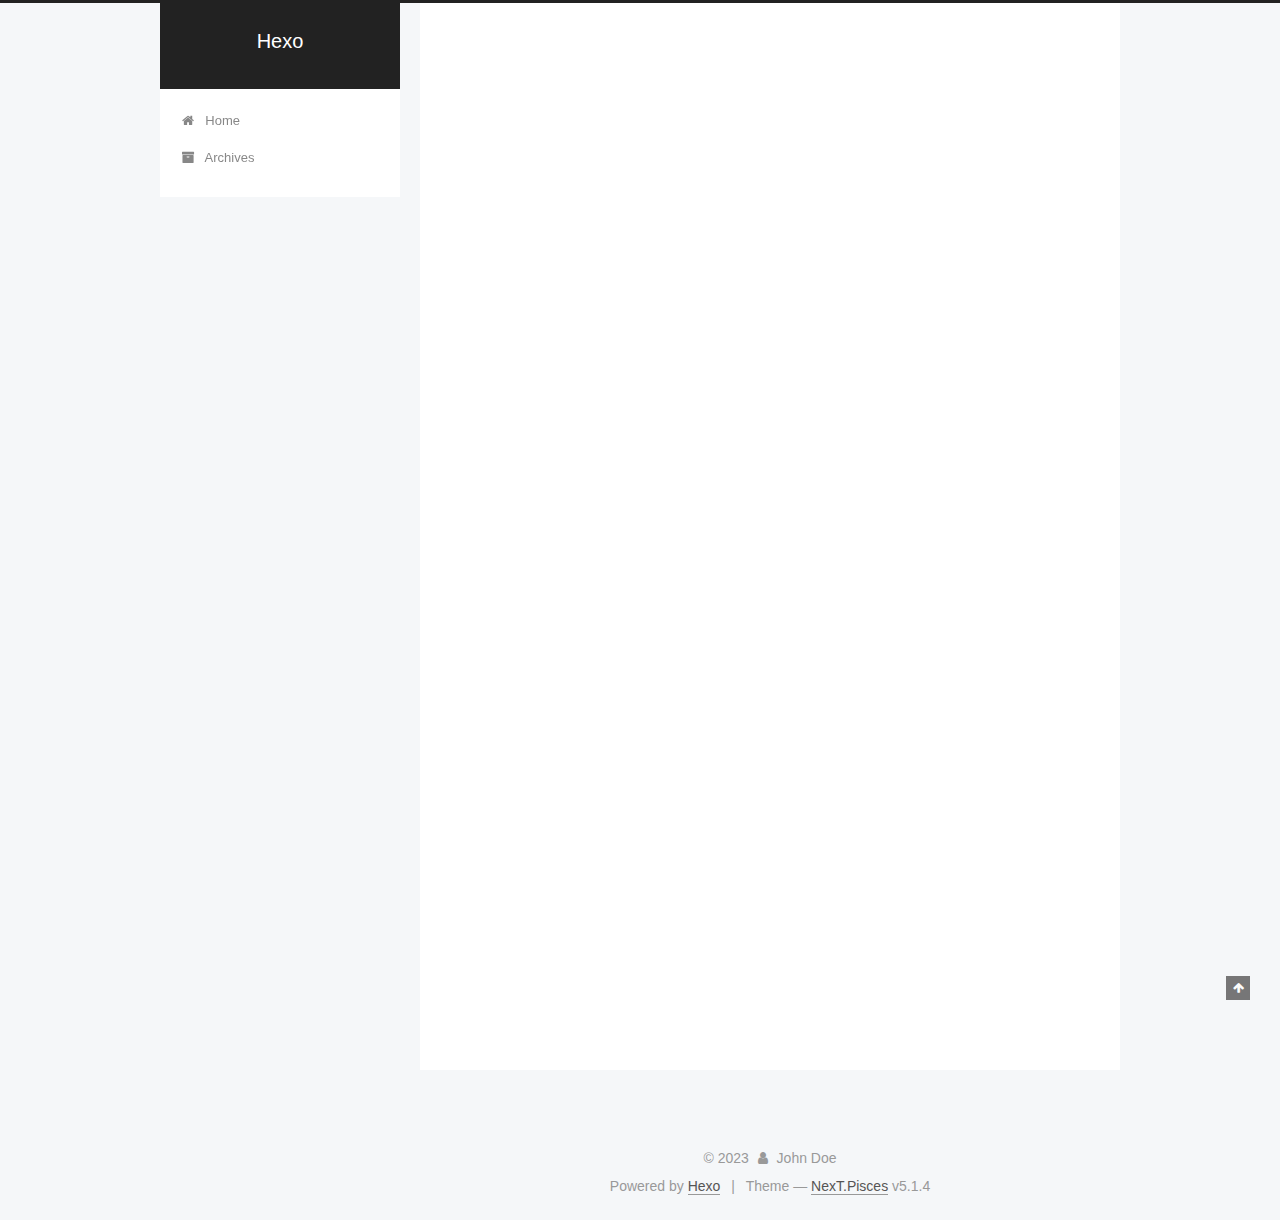
<file: 2023/08/12/hello-world/index.html>
<!DOCTYPE html>



  


<html class="theme-next pisces use-motion" lang="en">
<head>
  <meta charset="UTF-8"/>
<meta http-equiv="X-UA-Compatible" content="IE=edge" />
<meta name="viewport" content="width=device-width, initial-scale=1, maximum-scale=1"/>
<meta name="theme-color" content="#222">









<meta http-equiv="Cache-Control" content="no-transform" />
<meta http-equiv="Cache-Control" content="no-siteapp" />
















  
  
  <link href="/lib/fancybox/source/jquery.fancybox.css?v=2.1.5" rel="stylesheet" type="text/css" />







<link href="/lib/font-awesome/css/font-awesome.min.css?v=4.6.2" rel="stylesheet" type="text/css" />

<link href="/css/main.css?v=5.1.4" rel="stylesheet" type="text/css" />


  <link rel="apple-touch-icon" sizes="180x180" href="/images/apple-touch-icon-next.png?v=5.1.4">


  <link rel="icon" type="image/png" sizes="32x32" href="/images/favicon-32x32-next.png?v=5.1.4">


  <link rel="icon" type="image/png" sizes="16x16" href="/images/favicon-16x16-next.png?v=5.1.4">


  <link rel="mask-icon" href="/images/logo.svg?v=5.1.4" color="#222">





  <meta name="keywords" content="Hexo, NexT" />










<meta name="description" content="Welcome to Hexo! This is your very first post. Check documentation for more info. If you get any problems when using Hexo, you can find the answer in troubleshooting or you can ask me on GitHub. Quick">
<meta property="og:type" content="article">
<meta property="og:title" content="Hello World">
<meta property="og:url" content="http://example.com/2023/08/12/hello-world/index.html">
<meta property="og:site_name" content="Hexo">
<meta property="og:description" content="Welcome to Hexo! This is your very first post. Check documentation for more info. If you get any problems when using Hexo, you can find the answer in troubleshooting or you can ask me on GitHub. Quick">
<meta property="og:locale" content="en_US">
<meta property="article:published_time" content="2023-08-12T04:38:09.913Z">
<meta property="article:modified_time" content="2023-08-12T04:38:09.914Z">
<meta property="article:author" content="John Doe">
<meta name="twitter:card" content="summary">



<script type="text/javascript" id="hexo.configurations">
  var NexT = window.NexT || {};
  var CONFIG = {
    root: '',
    scheme: 'Pisces',
    version: '5.1.4',
    sidebar: {"position":"left","display":"post","offset":12,"b2t":false,"scrollpercent":false,"onmobile":false},
    fancybox: true,
    tabs: true,
    motion: {"enable":true,"async":false,"transition":{"post_block":"fadeIn","post_header":"slideDownIn","post_body":"slideDownIn","coll_header":"slideLeftIn","sidebar":"slideUpIn"}},
    duoshuo: {
      userId: '0',
      author: 'Author'
    },
    algolia: {
      applicationID: '',
      apiKey: '',
      indexName: '',
      hits: {"per_page":10},
      labels: {"input_placeholder":"Search for Posts","hits_empty":"We didn't find any results for the search: ${query}","hits_stats":"${hits} results found in ${time} ms"}
    }
  };
</script>



  <link rel="canonical" href="http://example.com/2023/08/12/hello-world/"/>





  <title>Hello World | Hexo</title>
  








<meta name="generator" content="Hexo 6.3.0"></head>

<body itemscope itemtype="http://schema.org/WebPage" lang="en">

  
  
    
  

  <div class="container sidebar-position-left page-post-detail">
    <div class="headband"></div>

    <header id="header" class="header" itemscope itemtype="http://schema.org/WPHeader">
      <div class="header-inner"><div class="site-brand-wrapper">
  <div class="site-meta ">
    

    <div class="custom-logo-site-title">
      <a href="/"  class="brand" rel="start">
        <span class="logo-line-before"><i></i></span>
        <span class="site-title">Hexo</span>
        <span class="logo-line-after"><i></i></span>
      </a>
    </div>
      
        <p class="site-subtitle"></p>
      
  </div>

  <div class="site-nav-toggle">
    <button>
      <span class="btn-bar"></span>
      <span class="btn-bar"></span>
      <span class="btn-bar"></span>
    </button>
  </div>
</div>

<nav class="site-nav">
  

  
    <ul id="menu" class="menu">
      
        
        <li class="menu-item menu-item-home">
          <a href="/%20" rel="section">
            
              <i class="menu-item-icon fa fa-fw fa-home"></i> <br />
            
            Home
          </a>
        </li>
      
        
        <li class="menu-item menu-item-archives">
          <a href="/archives/%20" rel="section">
            
              <i class="menu-item-icon fa fa-fw fa-archive"></i> <br />
            
            Archives
          </a>
        </li>
      

      
    </ul>
  

  
</nav>



 </div>
    </header>

    <main id="main" class="main">
      <div class="main-inner">
        <div class="content-wrap">
          <div id="content" class="content">
            

  <div id="posts" class="posts-expand">
    

  

  
  
  

  <article class="post post-type-normal" itemscope itemtype="http://schema.org/Article">
  
  
  
  <div class="post-block">
    <link itemprop="mainEntityOfPage" href="http://example.com/2023/08/12/hello-world/">

    <span hidden itemprop="author" itemscope itemtype="http://schema.org/Person">
      <meta itemprop="name" content="">
      <meta itemprop="description" content="">
      <meta itemprop="image" content="/images/avatar.gif">
    </span>

    <span hidden itemprop="publisher" itemscope itemtype="http://schema.org/Organization">
      <meta itemprop="name" content="Hexo">
    </span>

    
      <header class="post-header">

        
        
          <h1 class="post-title" itemprop="name headline">Hello World</h1>
        

        <div class="post-meta">
          <span class="post-time">
            
              <span class="post-meta-item-icon">
                <i class="fa fa-calendar-o"></i>
              </span>
              
                <span class="post-meta-item-text">Posted on</span>
              
              <time title="Post created" itemprop="dateCreated datePublished" datetime="2023-08-12T12:38:09+08:00">
                2023-08-12
              </time>
            

            

            
          </span>

          

          
            
          

          
          

          

          

          

        </div>
      </header>
    

    
    
    
    <div class="post-body" itemprop="articleBody">

      
      

      
        <p>Welcome to <a target="_blank" rel="noopener" href="https://hexo.io/">Hexo</a>! This is your very first post. Check <a target="_blank" rel="noopener" href="https://hexo.io/docs/">documentation</a> for more info. If you get any problems when using Hexo, you can find the answer in <a target="_blank" rel="noopener" href="https://hexo.io/docs/troubleshooting.html">troubleshooting</a> or you can ask me on <a target="_blank" rel="noopener" href="https://github.com/hexojs/hexo/issues">GitHub</a>.</p>
<h2 id="Quick-Start"><a href="#Quick-Start" class="headerlink" title="Quick Start"></a>Quick Start</h2><h3 id="Create-a-new-post"><a href="#Create-a-new-post" class="headerlink" title="Create a new post"></a>Create a new post</h3><figure class="highlight bash"><table><tr><td class="gutter"><pre><span class="line">1</span><br></pre></td><td class="code"><pre><span class="line">$ hexo new <span class="string">&quot;My New Post&quot;</span></span><br></pre></td></tr></table></figure>

<p>More info: <a target="_blank" rel="noopener" href="https://hexo.io/docs/writing.html">Writing</a></p>
<h3 id="Run-server"><a href="#Run-server" class="headerlink" title="Run server"></a>Run server</h3><figure class="highlight bash"><table><tr><td class="gutter"><pre><span class="line">1</span><br></pre></td><td class="code"><pre><span class="line">$ hexo server</span><br></pre></td></tr></table></figure>

<p>More info: <a target="_blank" rel="noopener" href="https://hexo.io/docs/server.html">Server</a></p>
<h3 id="Generate-static-files"><a href="#Generate-static-files" class="headerlink" title="Generate static files"></a>Generate static files</h3><figure class="highlight bash"><table><tr><td class="gutter"><pre><span class="line">1</span><br></pre></td><td class="code"><pre><span class="line">$ hexo generate</span><br></pre></td></tr></table></figure>

<p>More info: <a target="_blank" rel="noopener" href="https://hexo.io/docs/generating.html">Generating</a></p>
<h3 id="Deploy-to-remote-sites"><a href="#Deploy-to-remote-sites" class="headerlink" title="Deploy to remote sites"></a>Deploy to remote sites</h3><figure class="highlight bash"><table><tr><td class="gutter"><pre><span class="line">1</span><br></pre></td><td class="code"><pre><span class="line">$ hexo deploy</span><br></pre></td></tr></table></figure>

<p>More info: <a target="_blank" rel="noopener" href="https://hexo.io/docs/one-command-deployment.html">Deployment</a></p>

      
    </div>
    
    
    

    

    

    

    <footer class="post-footer">
      

      
      
      

      

      
      
    </footer>
  </div>
  
  
  
  </article>



    <div class="post-spread">
      
    </div>
  </div>


          </div>
          


          

  



        </div>
        
          
  
  <div class="sidebar-toggle">
    <div class="sidebar-toggle-line-wrap">
      <span class="sidebar-toggle-line sidebar-toggle-line-first"></span>
      <span class="sidebar-toggle-line sidebar-toggle-line-middle"></span>
      <span class="sidebar-toggle-line sidebar-toggle-line-last"></span>
    </div>
  </div>

  <aside id="sidebar" class="sidebar">
    
    <div class="sidebar-inner">

      

      
        <ul class="sidebar-nav motion-element">
          <li class="sidebar-nav-toc sidebar-nav-active" data-target="post-toc-wrap">
            Table of Contents
          </li>
          <li class="sidebar-nav-overview" data-target="site-overview-wrap">
            Overview
          </li>
        </ul>
      

      <section class="site-overview-wrap sidebar-panel">
        <div class="site-overview">
          <div class="site-author motion-element" itemprop="author" itemscope itemtype="http://schema.org/Person">
            
              <p class="site-author-name" itemprop="name"></p>
              <p class="site-description motion-element" itemprop="description"></p>
          </div>

          <nav class="site-state motion-element">

            
              <div class="site-state-item site-state-posts">
              
                <a href="/archives/%20%7C%7C%20archive">
              
                  <span class="site-state-item-count">1</span>
                  <span class="site-state-item-name">posts</span>
                </a>
              </div>
            

            

            

          </nav>

          

          

          
          

          
          

          

        </div>
      </section>

      
      <!--noindex-->
        <section class="post-toc-wrap motion-element sidebar-panel sidebar-panel-active">
          <div class="post-toc">

            
              
            

            
              <div class="post-toc-content"><ol class="nav"><li class="nav-item nav-level-2"><a class="nav-link" href="#Quick-Start"><span class="nav-number">1.</span> <span class="nav-text">Quick Start</span></a><ol class="nav-child"><li class="nav-item nav-level-3"><a class="nav-link" href="#Create-a-new-post"><span class="nav-number">1.1.</span> <span class="nav-text">Create a new post</span></a></li><li class="nav-item nav-level-3"><a class="nav-link" href="#Run-server"><span class="nav-number">1.2.</span> <span class="nav-text">Run server</span></a></li><li class="nav-item nav-level-3"><a class="nav-link" href="#Generate-static-files"><span class="nav-number">1.3.</span> <span class="nav-text">Generate static files</span></a></li><li class="nav-item nav-level-3"><a class="nav-link" href="#Deploy-to-remote-sites"><span class="nav-number">1.4.</span> <span class="nav-text">Deploy to remote sites</span></a></li></ol></li></ol></div>
            

          </div>
        </section>
      <!--/noindex-->
      

      

    </div>
  </aside>


        
      </div>
    </main>

    <footer id="footer" class="footer">
      <div class="footer-inner">
        <div class="copyright">&copy; <span itemprop="copyrightYear">2023</span>
  <span class="with-love">
    <i class="fa fa-user"></i>
  </span>
  <span class="author" itemprop="copyrightHolder">John Doe</span>

  
</div>


  <div class="powered-by">Powered by <a class="theme-link" target="_blank" href="https://hexo.io">Hexo</a></div>



  <span class="post-meta-divider">|</span>



  <div class="theme-info">Theme &mdash; <a class="theme-link" target="_blank" href="https://github.com/iissnan/hexo-theme-next">NexT.Pisces</a> v5.1.4</div>




        







        
      </div>
    </footer>

    
      <div class="back-to-top">
        <i class="fa fa-arrow-up"></i>
        
      </div>
    

    

  </div>

  

<script type="text/javascript">
  if (Object.prototype.toString.call(window.Promise) !== '[object Function]') {
    window.Promise = null;
  }
</script>









  












  
  
    <script type="text/javascript" src="/lib/jquery/index.js?v=2.1.3"></script>
  

  
  
    <script type="text/javascript" src="/lib/fastclick/lib/fastclick.min.js?v=1.0.6"></script>
  

  
  
    <script type="text/javascript" src="/lib/jquery_lazyload/jquery.lazyload.js?v=1.9.7"></script>
  

  
  
    <script type="text/javascript" src="/lib/velocity/velocity.min.js?v=1.2.1"></script>
  

  
  
    <script type="text/javascript" src="/lib/velocity/velocity.ui.min.js?v=1.2.1"></script>
  

  
  
    <script type="text/javascript" src="/lib/fancybox/source/jquery.fancybox.pack.js?v=2.1.5"></script>
  


  


  <script type="text/javascript" src="/js/src/utils.js?v=5.1.4"></script>

  <script type="text/javascript" src="/js/src/motion.js?v=5.1.4"></script>



  
  


  <script type="text/javascript" src="/js/src/affix.js?v=5.1.4"></script>

  <script type="text/javascript" src="/js/src/schemes/pisces.js?v=5.1.4"></script>



  
  <script type="text/javascript" src="/js/src/scrollspy.js?v=5.1.4"></script>
<script type="text/javascript" src="/js/src/post-details.js?v=5.1.4"></script>



  


  <script type="text/javascript" src="/js/src/bootstrap.js?v=5.1.4"></script>



  


  




	





  





  












  





  

  

  

  
  

  

  

  

</body>
</html>
</file>
<file: css/main.css>
/* normalize.css v3.0.2 | MIT License | git.io/normalize */
html {
  font-family: sans-serif; /* 1 */
  -ms-text-size-adjust: 100%; /* 2 */
  -webkit-text-size-adjust: 100%; /* 2 */
}
body {
  margin: 0;
}
article,
aside,
details,
figcaption,
figure,
footer,
header,
hgroup,
main,
menu,
nav,
section,
summary {
  display: block;
}
audio,
canvas,
progress,
video {
  display: inline-block; /* 1 */
  vertical-align: baseline; /* 2 */
}
audio:not([controls]) {
  display: none;
  height: 0;
}
[hidden],
template {
  display: none;
}
a {
  background-color: transparent;
}
a:active,
a:hover {
  outline: 0;
}
abbr[title] {
  border-bottom: 1px dotted;
}
b,
strong {
  font-weight: bold;
}
dfn {
  font-style: italic;
}
h1 {
  font-size: 2em;
  margin: 0.67em 0;
}
mark {
  background: #ff0;
  color: #000;
}
small {
  font-size: 80%;
}
sub,
sup {
  font-size: 75%;
  line-height: 0;
  position: relative;
  vertical-align: baseline;
}
sup {
  top: -0.5em;
}
sub {
  bottom: -0.25em;
}
img {
  border: 0;
}
svg:not(:root) {
  overflow: hidden;
}
figure {
  margin: 1em 40px;
}
hr {
  -moz-box-sizing: content-box;
  box-sizing: content-box;
  height: 0;
}
pre {
  overflow: auto;
}
code,
kbd,
pre,
samp {
  font-family: monospace, monospace;
  font-size: 1em;
}
button,
input,
optgroup,
select,
textarea {
  color: inherit; /* 1 */
  font: inherit; /* 2 */
  margin: 0; /* 3 */
}
button {
  overflow: visible;
}
button,
select {
  text-transform: none;
}
button,
html input[type="button"],
input[type="reset"],
input[type="submit"] {
  -webkit-appearance: button; /* 2 */
  cursor: pointer; /* 3 */
}
button[disabled],
html input[disabled] {
  cursor: default;
}
button::-moz-focus-inner,
input::-moz-focus-inner {
  border: 0;
  padding: 0;
}
input {
  line-height: normal;
}
input[type="checkbox"],
input[type="radio"] {
  box-sizing: border-box; /* 1 */
  padding: 0; /* 2 */
}
input[type="number"]::-webkit-inner-spin-button,
input[type="number"]::-webkit-outer-spin-button {
  height: auto;
}
input[type="search"] {
  -webkit-appearance: textfield; /* 1 */
  -moz-box-sizing: content-box;
  -webkit-box-sizing: content-box; /* 2 */
  box-sizing: content-box;
}
input[type="search"]::-webkit-search-cancel-button,
input[type="search"]::-webkit-search-decoration {
  -webkit-appearance: none;
}
fieldset {
  border: 1px solid #c0c0c0;
  margin: 0 2px;
  padding: 0.35em 0.625em 0.75em;
}
legend {
  border: 0; /* 1 */
  padding: 0; /* 2 */
}
textarea {
  overflow: auto;
}
optgroup {
  font-weight: bold;
}
table {
  border-collapse: collapse;
  border-spacing: 0;
}
td,
th {
  padding: 0;
}
::selection {
  background: #262a30;
  color: #fff;
}
body {
  position: relative;
  font-family: 'Lato', "PingFang SC", "Microsoft YaHei", sans-serif;
  font-size: 14px;
  line-height: 2;
  color: #555;
  background: #f5f7f9;
}
@media (max-width: 767px) {
  body {
    padding-right: 0 !important;
  }
}
@media (min-width: 768px) and (max-width: 991px) {
  body {
    padding-right: 0 !important;
  }
}
@media (min-width: 1600px) {
  body {
    font-size: 16px;
  }
}
h1,
h2,
h3,
h4,
h5,
h6 {
  margin: 0;
  padding: 0;
  font-weight: bold;
  line-height: 1.5;
  font-family: 'Lato', "PingFang SC", "Microsoft YaHei", sans-serif;
}
h2,
h3,
h4,
h5,
h6 {
  margin: 20px 0 15px;
}
h1 {
  font-size: 22px;
}
@media (max-width: 767px) {
  h1 {
    font-size: 18px;
  }
}
h2 {
  font-size: 20px;
}
@media (max-width: 767px) {
  h2 {
    font-size: 16px;
  }
}
h3 {
  font-size: 18px;
}
@media (max-width: 767px) {
  h3 {
    font-size: 14px;
  }
}
h4 {
  font-size: 16px;
}
@media (max-width: 767px) {
  h4 {
    font-size: 12px;
  }
}
h5 {
  font-size: 14px;
}
@media (max-width: 767px) {
  h5 {
    font-size: 10px;
  }
}
h6 {
  font-size: 12px;
}
@media (max-width: 767px) {
  h6 {
    font-size: 8px;
  }
}
p {
  margin: 0 0 20px 0;
}
a {
  color: #555;
  text-decoration: none;
  outline: none;
  border-bottom: 1px solid #999;
  word-wrap: break-word;
}
a:hover {
  color: #222;
  border-bottom-color: #222;
}
blockquote {
  margin: 0;
  padding: 0;
}
img {
  display: block;
  margin: auto;
  max-width: 100%;
  height: auto;
}
hr {
  margin: 40px 0;
  height: 3px;
  border: none;
  background-color: #ddd;
  background-image: repeating-linear-gradient(-45deg, #fff, #fff 4px, transparent 4px, transparent 8px);
}
blockquote {
  padding: 0 15px;
  color: #666;
  border-left: 4px solid #ddd;
}
blockquote cite::before {
  content: "-";
  padding: 0 5px;
}
dt {
  font-weight: 700;
}
dd {
  margin: 0;
  padding: 0;
}
kbd {
  border: 1px solid #ccc;
  border-radius: 0.2em;
  box-shadow: 0.1em 0.1em 0.2em rgba(0,0,0,0.1);
  background-color: #f9f9f9;
  font-family: inherit;
  background-image: -webkit-linear-gradient(top, #eee, #fff, #eee);
  padding: 0.1em 0.3em;
  white-space: nowrap;
}
.text-left {
  text-align: left;
}
.text-center {
  text-align: center;
}
.text-right {
  text-align: right;
}
.text-justify {
  text-align: justify;
}
.text-nowrap {
  white-space: nowrap;
}
.text-lowercase {
  text-transform: lowercase;
}
.text-uppercase {
  text-transform: uppercase;
}
.text-capitalize {
  text-transform: capitalize;
}
.center-block {
  display: block;
  margin-left: auto;
  margin-right: auto;
}
.clearfix:before,
.clearfix:after {
  content: " ";
  display: table;
}
.clearfix:after {
  clear: both;
}
.pullquote {
  width: 45%;
}
.pullquote.left {
  float: left;
  margin-left: 5px;
  margin-right: 10px;
}
.pullquote.right {
  float: right;
  margin-left: 10px;
  margin-right: 5px;
}
.affix.affix.affix {
  position: fixed;
}
.translation {
  margin-top: -20px;
  font-size: 14px;
  color: #999;
}
.scrollbar-measure {
  width: 100px;
  height: 100px;
  overflow: scroll;
  position: absolute;
  top: -9999px;
}
.use-motion .motion-element {
  opacity: 0;
}
table {
  margin: 20px 0;
  width: 100%;
  border-collapse: collapse;
  border-spacing: 0;
  border: 1px solid #ddd;
  font-size: 14px;
  table-layout: fixed;
  word-wrap: break-all;
}
table>tbody>tr:nth-of-type(odd) {
  background-color: #f9f9f9;
}
table>tbody>tr:hover {
  background-color: #f5f5f5;
}
caption,
th,
td {
  padding: 8px;
  text-align: left;
  vertical-align: middle;
  font-weight: normal;
}
th,
td {
  border-bottom: 3px solid #ddd;
  border-right: 1px solid #eee;
}
th {
  padding-bottom: 10px;
  font-weight: 700;
}
td {
  border-bottom-width: 1px;
}
html,
body {
  height: 100%;
}
.container {
  position: relative;
  min-height: 100%;
}
.header-inner {
  margin: 0 auto;
  padding: 100px 0 70px;
  width: 700px;
}
@media (min-width: 1600px) {
  .container .header-inner {
    width: 900px;
  }
}
.main {
  padding-bottom: 150px;
}
.main-inner {
  margin: 0 auto;
  width: 700px;
}
@media (min-width: 1600px) {
  .container .main-inner {
    width: 900px;
  }
}
.footer {
  position: absolute;
  left: 0;
  bottom: 0;
  width: 100%;
  min-height: 50px;
}
.footer-inner {
  box-sizing: border-box;
  margin: 20px auto;
  width: 700px;
}
@media (min-width: 1600px) {
  .container .footer-inner {
    width: 900px;
  }
}
pre,
.highlight {
  overflow: auto;
  margin: 20px 0;
  padding: 0;
  font-size: 13px;
  color: #4d4d4c;
  background: #f7f7f7;
  line-height: 1.6;
}
pre,
code {
  font-family: consolas, Menlo, "PingFang SC", "Microsoft YaHei", monospace;
}
code {
  padding: 2px 4px;
  word-wrap: break-word;
  color: #555;
  background: #eee;
  border-radius: 3px;
  font-size: 13px;
}
pre {
  padding: 10px;
}
pre code {
  padding: 0;
  color: #4d4d4c;
  background: none;
  text-shadow: none;
}
.highlight {
  border-radius: 1px;
}
.highlight pre {
  border: none;
  margin: 0;
  padding: 10px 0;
}
.highlight table {
  margin: 0;
  width: auto;
  border: none;
}
.highlight td {
  border: none;
  padding: 0;
}
.highlight figcaption {
  font-size: 1em;
  color: #4d4d4c;
  line-height: 1em;
  margin-bottom: 1em;
}
.highlight figcaption:before,
.highlight figcaption:after {
  content: " ";
  display: table;
}
.highlight figcaption:after {
  clear: both;
}
.highlight figcaption a {
  float: right;
  color: #4d4d4c;
}
.highlight figcaption a:hover {
  border-bottom-color: #4d4d4c;
}
.highlight .gutter pre {
  padding-left: 10px;
  padding-right: 10px;
  color: #869194;
  text-align: right;
  background-color: #eff2f3;
}
.highlight .code pre {
  width: 100%;
  padding-left: 10px;
  padding-right: 10px;
  background-color: #f7f7f7;
}
.highlight .line {
  height: 20px;
}
.gutter {
  -webkit-user-select: none;
  -moz-user-select: none;
  -ms-user-select: none;
  user-select: none;
}
.gist table {
  width: auto;
}
.gist table td {
  border: none;
}
pre .deletion {
  background: #fdd;
}
pre .addition {
  background: #dfd;
}
pre .meta {
  color: #8959a8;
}
pre .comment {
  color: #8e908c;
}
pre .variable,
pre .attribute,
pre .tag,
pre .regexp,
pre .ruby .constant,
pre .xml .tag .title,
pre .xml .pi,
pre .xml .doctype,
pre .html .doctype,
pre .css .id,
pre .css .class,
pre .css .pseudo {
  color: #c82829;
}
pre .number,
pre .preprocessor,
pre .built_in,
pre .literal,
pre .params,
pre .constant,
pre .command {
  color: #f5871f;
}
pre .ruby .class .title,
pre .css .rules .attribute,
pre .string,
pre .value,
pre .inheritance,
pre .header,
pre .ruby .symbol,
pre .xml .cdata,
pre .special,
pre .number,
pre .formula {
  color: #718c00;
}
pre .title,
pre .css .hexcolor {
  color: #3e999f;
}
pre .function,
pre .python .decorator,
pre .python .title,
pre .ruby .function .title,
pre .ruby .title .keyword,
pre .perl .sub,
pre .javascript .title,
pre .coffeescript .title {
  color: #4271ae;
}
pre .keyword,
pre .javascript .function {
  color: #8959a8;
}
.full-image.full-image.full-image.full-image {
  border: none;
  max-width: 100%;
  width: auto;
  margin: 20px auto 25px;
}
@media (min-width: 992px) {
  .full-image.full-image.full-image.full-image {
    max-width: none;
    width: 118%;
    margin: 0 -9%;
  }
}
.blockquote-center,
.page-home .post-type-quote blockquote,
.page-post-detail .post-type-quote blockquote {
  position: relative;
  margin: 40px 0;
  padding: 0;
  border-left: none;
  text-align: center;
}
.blockquote-center::before,
.page-home .post-type-quote blockquote::before,
.page-post-detail .post-type-quote blockquote::before,
.blockquote-center::after,
.page-home .post-type-quote blockquote::after,
.page-post-detail .post-type-quote blockquote::after {
  position: absolute;
  content: ' ';
  display: block;
  width: 100%;
  height: 24px;
  opacity: 0.2;
  background-repeat: no-repeat;
  background-position: 0 -6px;
  background-size: 22px 22px;
}
.blockquote-center::before,
.page-home .post-type-quote blockquote::before,
.page-post-detail .post-type-quote blockquote::before {
  top: -20px;
  background-image: url("../images/quote-l.svg");
  border-top: 1px solid #ccc;
}
.blockquote-center::after,
.page-home .post-type-quote blockquote::after,
.page-post-detail .post-type-quote blockquote::after {
  bottom: -20px;
  background-image: url("../images/quote-r.svg");
  border-bottom: 1px solid #ccc;
  background-position: 100% 8px;
}
.blockquote-center p,
.page-home .post-type-quote blockquote p,
.page-post-detail .post-type-quote blockquote p,
.blockquote-center div,
.page-home .post-type-quote blockquote div,
.page-post-detail .post-type-quote blockquote div {
  text-align: center;
}
.post .post-body .group-picture img {
  box-sizing: border-box;
  padding: 0 3px;
  border: none;
}
.post .group-picture-row {
  overflow: hidden;
  margin-top: 6px;
}
.post .group-picture-row:first-child {
  margin-top: 0;
}
.post .group-picture-column {
  float: left;
}
.page-post-detail .post-body .group-picture-column {
  float: none;
  margin-top: 10px;
  width: auto !important;
}
.page-post-detail .post-body .group-picture-column img {
  margin: 0 auto;
}
.page-archive .group-picture-container {
  overflow: hidden;
}
.page-archive .group-picture-row {
  float: left;
}
.page-archive .group-picture-row:first-child {
  margin-top: 6px;
}
.page-archive .group-picture-column {
  max-width: 150px;
  max-height: 150px;
}
.post-body .note {
  position: relative;
  padding: 15px;
  margin-bottom: 20px;
  border: 1px solid #eee;
  border-left-width: 5px;
  border-radius: 3px;
}
.post-body .note h2,
.post-body .note h3,
.post-body .note h4,
.post-body .note h5,
.post-body .note h6 {
  margin-top: 0;
  margin-bottom: 0;
  border-bottom: initial;
  padding-top: 0 !important;
}
.post-body .note p:first-child,
.post-body .note ul:first-child,
.post-body .note ol:first-child,
.post-body .note table:first-child,
.post-body .note pre:first-child,
.post-body .note blockquote:first-child {
  margin-top: 0;
}
.post-body .note p:last-child,
.post-body .note ul:last-child,
.post-body .note ol:last-child,
.post-body .note table:last-child,
.post-body .note pre:last-child,
.post-body .note blockquote:last-child {
  margin-bottom: 0;
}
.post-body .note.default {
  border-left-color: #777;
}
.post-body .note.default h2,
.post-body .note.default h3,
.post-body .note.default h4,
.post-body .note.default h5,
.post-body .note.default h6 {
  color: #777;
}
.post-body .note.primary {
  border-left-color: #6f42c1;
}
.post-body .note.primary h2,
.post-body .note.primary h3,
.post-body .note.primary h4,
.post-body .note.primary h5,
.post-body .note.primary h6 {
  color: #6f42c1;
}
.post-body .note.info {
  border-left-color: #428bca;
}
.post-body .note.info h2,
.post-body .note.info h3,
.post-body .note.info h4,
.post-body .note.info h5,
.post-body .note.info h6 {
  color: #428bca;
}
.post-body .note.success {
  border-left-color: #5cb85c;
}
.post-body .note.success h2,
.post-body .note.success h3,
.post-body .note.success h4,
.post-body .note.success h5,
.post-body .note.success h6 {
  color: #5cb85c;
}
.post-body .note.warning {
  border-left-color: #f0ad4e;
}
.post-body .note.warning h2,
.post-body .note.warning h3,
.post-body .note.warning h4,
.post-body .note.warning h5,
.post-body .note.warning h6 {
  color: #f0ad4e;
}
.post-body .note.danger {
  border-left-color: #d9534f;
}
.post-body .note.danger h2,
.post-body .note.danger h3,
.post-body .note.danger h4,
.post-body .note.danger h5,
.post-body .note.danger h6 {
  color: #d9534f;
}
.post-body .label {
  display: inline;
  padding: 0 2px;
  white-space: nowrap;
}
.post-body .label.default {
  background-color: #f0f0f0;
}
.post-body .label.primary {
  background-color: #efe6f7;
}
.post-body .label.info {
  background-color: #e5f2f8;
}
.post-body .label.success {
  background-color: #e7f4e9;
}
.post-body .label.warning {
  background-color: #fcf6e1;
}
.post-body .label.danger {
  background-color: #fae8eb;
}
.post-body .tabs {
  position: relative;
  display: block;
  margin-bottom: 20px;
  padding-top: 10px;
}
.post-body .tabs ul.nav-tabs {
  margin: 0;
  padding: 0;
  display: flex;
  margin-bottom: -1px;
}
@media (max-width: 413px) {
  .post-body .tabs ul.nav-tabs {
    display: block;
    margin-bottom: 5px;
  }
}
.post-body .tabs ul.nav-tabs li.tab {
  list-style-type: none !important;
  margin: 0 0.25em 0 0;
  border-top: 3px solid transparent;
  border-left: 1px solid transparent;
  border-right: 1px solid transparent;
}
@media (max-width: 413px) {
  .post-body .tabs ul.nav-tabs li.tab {
    margin: initial;
    border-top: 1px solid transparent;
    border-left: 3px solid transparent;
    border-right: 1px solid transparent;
    border-bottom: 1px solid transparent;
  }
}
.post-body .tabs ul.nav-tabs li.tab a {
  outline: 0;
  border-bottom: initial;
  display: block;
  line-height: 1.8em;
  padding: 0.25em 0.75em;
  transition-duration: 0.2s;
  transition-timing-function: ease-out;
  transition-delay: 0s;
}
.post-body .tabs ul.nav-tabs li.tab a i {
  width: 1.285714285714286em;
}
.post-body .tabs ul.nav-tabs li.tab.active {
  border-top: 3px solid #fc6423;
  border-left: 1px solid #ddd;
  border-right: 1px solid #ddd;
  background-color: #fff;
}
@media (max-width: 413px) {
  .post-body .tabs ul.nav-tabs li.tab.active {
    border-top: 1px solid #ddd;
    border-left: 3px solid #fc6423;
    border-right: 1px solid #ddd;
    border-bottom: 1px solid #ddd;
  }
}
.post-body .tabs ul.nav-tabs li.tab.active a {
  cursor: default;
  color: #555;
}
.post-body .tabs .tab-content {
  background-color: #fff;
}
.post-body .tabs .tab-content .tab-pane {
  border: 1px solid #ddd;
  padding: 20px 20px 0 20px;
}
.post-body .tabs .tab-content .tab-pane:not(.active) {
  display: none !important;
}
.post-body .tabs .tab-content .tab-pane.active {
  display: block !important;
}
.btn {
  display: inline-block;
  padding: 0 20px;
  font-size: 14px;
  color: #555;
  background: #fff;
  border: 2px solid #555;
  text-decoration: none;
  border-radius: 2px;
  transition-property: background-color;
  transition-duration: 0.2s;
  transition-timing-function: ease-in-out;
  transition-delay: 0s;
  line-height: 2;
}
.btn:hover {
  border-color: #222;
  color: #fff;
  background: #222;
}
.btn +.btn {
  margin: 0 0 8px 8px;
}
.btn .fa-fw {
  width: 1.285714285714286em;
  text-align: left;
}
.btn-bar {
  display: block;
  width: 22px;
  height: 2px;
  background: #555;
  border-radius: 1px;
}
.btn-bar+.btn-bar {
  margin-top: 4px;
}
.pagination {
  margin: 120px 0 40px;
  text-align: center;
  border-top: 1px solid #eee;
}
.page-number-basic,
.pagination .prev,
.pagination .next,
.pagination .page-number,
.pagination .space {
  display: inline-block;
  position: relative;
  top: -1px;
  margin: 0 10px;
  padding: 0 11px;
}
@media (max-width: 767px) {
  .page-number-basic,
  .pagination .prev,
  .pagination .next,
  .pagination .page-number,
  .pagination .space {
    margin: 0 5px;
  }
}
.pagination .prev,
.pagination .next,
.pagination .page-number {
  border-bottom: 0;
  border-top: 1px solid #eee;
  transition-property: border-color;
  transition-duration: 0.2s;
  transition-timing-function: ease-in-out;
  transition-delay: 0s;
}
.pagination .prev:hover,
.pagination .next:hover,
.pagination .page-number:hover {
  border-top-color: #222;
}
.pagination .space {
  padding: 0;
  margin: 0;
}
.pagination .prev {
  margin-left: 0;
}
.pagination .next {
  margin-right: 0;
}
.pagination .page-number.current {
  color: #fff;
  background: #ccc;
  border-top-color: #ccc;
}
@media (max-width: 767px) {
  .pagination {
    border-top: none;
  }
  .pagination .prev,
  .pagination .next,
  .pagination .page-number {
    margin-bottom: 10px;
    border-top: 0;
    border-bottom: 1px solid #eee;
    padding: 0 10px;
  }
  .pagination .prev:hover,
  .pagination .next:hover,
  .pagination .page-number:hover {
    border-bottom-color: #222;
  }
}
.comments {
  margin: 60px 20px 0;
}
.tag-cloud {
  text-align: center;
}
.tag-cloud a {
  display: inline-block;
  margin: 10px;
}
.back-to-top {
  box-sizing: border-box;
  position: fixed;
  bottom: -100px;
  right: 30px;
  z-index: 1050;
  padding: 0 6px;
  width: 24px;
  background: #222;
  font-size: 12px;
  opacity: 0.6;
  color: #fff;
  cursor: pointer;
  text-align: center;
  -webkit-transform: translateZ(0);
  transition-property: bottom;
  transition-duration: 0.2s;
  transition-timing-function: ease-in-out;
  transition-delay: 0s;
}
@media (min-width: 768px) and (max-width: 991px) {
  .back-to-top {
    display: none !important;
  }
}
@media (max-width: 767px) {
  .back-to-top {
    display: none !important;
  }
}
.back-to-top.back-to-top-on {
  bottom: 30px;
}
.header {
  background: transparent;
}
.header-inner {
  position: relative;
}
.headband {
  height: 3px;
  background: #222;
}
.site-meta {
  margin: 0;
  text-align: center;
}
@media (max-width: 767px) {
  .site-meta {
    text-align: center;
  }
}
.brand {
  position: relative;
  display: inline-block;
  padding: 0 40px;
  color: #fff;
  background: #222;
  border-bottom: none;
}
.brand:hover {
  color: #fff;
}
.logo {
  display: inline-block;
  margin-right: 5px;
  line-height: 36px;
  vertical-align: top;
}
.site-title {
  display: inline-block;
  vertical-align: top;
  line-height: 36px;
  font-size: 20px;
  font-weight: normal;
  font-family: 'Lato', "PingFang SC", "Microsoft YaHei", sans-serif;
}
.site-subtitle {
  margin-top: 10px;
  font-size: 13px;
  color: #ddd;
}
.use-motion .brand {
  opacity: 0;
}
.use-motion .logo,
.use-motion .site-title,
.use-motion .site-subtitle {
  opacity: 0;
  position: relative;
  top: -10px;
}
.site-nav-toggle {
  display: none;
  position: absolute;
  top: 10px;
  left: 10px;
}
@media (max-width: 767px) {
  .site-nav-toggle {
    display: block;
  }
}
.site-nav-toggle button {
  margin-top: 2px;
  padding: 9px 10px;
  background: transparent;
  border: none;
}
@media (max-width: 767px) {
  .site-nav {
    display: none;
    margin: 0 -10px;
    padding: 0 10px;
    clear: both;
    border-top: 1px solid #ddd;
  }
}
@media (min-width: 768px) and (max-width: 991px) {
  .site-nav {
    display: block !important;
  }
}
@media (min-width: 992px) {
  .site-nav {
    display: block !important;
  }
}
.menu {
  margin-top: 20px;
  padding-left: 0;
  text-align: center;
}
.menu .menu-item {
  display: inline-block;
  margin: 0 10px;
  list-style: none;
}
@media screen and (max-width: 767px) {
  .menu .menu-item {
    margin-top: 10px;
  }
}
.menu .menu-item a {
  display: block;
  font-size: 13px;
  line-height: inherit;
  border-bottom: 1px solid transparent;
  transition-property: border-color;
  transition-duration: 0.2s;
  transition-timing-function: ease-in-out;
  transition-delay: 0s;
}
.menu .menu-item a:hover,
.menu-item-active a {
  border-bottom-color: #222;
}
.menu .menu-item .fa {
  margin-right: 5px;
}
.use-motion .menu-item {
  opacity: 0;
}
.post-body {
  font-family: 'Lato', "PingFang SC", "Microsoft YaHei", sans-serif;
}
@media (max-width: 767px) {
  .post-body {
    word-break: break-word;
  }
}
.post-body .fancybox img {
  display: block !important;
  margin: 0 auto;
  cursor: pointer;
  cursor: zoom-in;
  cursor: -webkit-zoom-in;
}
.post-body .image-caption,
.post-body .figure .caption {
  margin: -20px auto 15px;
  text-align: center;
  font-size: 14px;
  color: #999;
  font-weight: bold;
  line-height: 1;
}
.post-sticky-flag {
  display: inline-block;
  font-size: 16px;
  -ms-transform: rotate(30deg);
  -webkit-transform: rotate(30deg);
  -moz-transform: rotate(30deg);
  -ms-transform: rotate(30deg);
  -o-transform: rotate(30deg);
  transform: rotate(30deg);
}
.use-motion .post-block,
.use-motion .pagination,
.use-motion .comments {
  opacity: 0;
}
.use-motion .post-header {
  opacity: 0;
}
.use-motion .post-body {
  opacity: 0;
}
.use-motion .collection-title {
  opacity: 0;
}
.posts-expand {
  padding-top: 40px;
}
@media (max-width: 767px) {
  .posts-expand {
    margin: 0 20px;
  }
  .post-body pre .gutter pre {
    padding-right: 10px;
  }
  .post-body .highlight {
    margin-left: 0px;
    margin-right: 0px;
    padding: 0;
  }
  .post-body .highlight .gutter pre {
    padding-right: 10px;
  }
}
@media (min-width: 992px) {
  .posts-expand .post-body {
    text-align: justify;
  }
}
.posts-expand .post-body h2,
.posts-expand .post-body h3,
.posts-expand .post-body h4,
.posts-expand .post-body h5,
.posts-expand .post-body h6 {
  padding-top: 10px;
}
.posts-expand .post-body h2 .header-anchor,
.posts-expand .post-body h3 .header-anchor,
.posts-expand .post-body h4 .header-anchor,
.posts-expand .post-body h5 .header-anchor,
.posts-expand .post-body h6 .header-anchor {
  float: right;
  margin-left: 10px;
  color: #ccc;
  border-bottom-style: none;
  visibility: hidden;
}
.posts-expand .post-body h2 .header-anchor:hover,
.posts-expand .post-body h3 .header-anchor:hover,
.posts-expand .post-body h4 .header-anchor:hover,
.posts-expand .post-body h5 .header-anchor:hover,
.posts-expand .post-body h6 .header-anchor:hover {
  color: inherit;
}
.posts-expand .post-body h2:hover .header-anchor,
.posts-expand .post-body h3:hover .header-anchor,
.posts-expand .post-body h4:hover .header-anchor,
.posts-expand .post-body h5:hover .header-anchor,
.posts-expand .post-body h6:hover .header-anchor {
  visibility: visible;
}
.posts-expand .post-body ul li {
  list-style: circle;
}
.posts-expand .post-body img {
  box-sizing: border-box;
  margin: auto;
  padding: 3px;
  border: 1px solid #ddd;
}
.posts-expand .post-body .fancybox img {
  margin: 0 auto 25px;
}
@media (max-width: 767px) {
  .posts-collapse {
    margin: 0 20px;
  }
  .posts-collapse .post-title,
  .posts-collapse .post-meta {
    display: block;
    width: auto;
    text-align: left;
  }
}
.posts-collapse {
  position: relative;
  z-index: 1010;
  margin-left: 55px;
}
.posts-collapse::after {
  content: " ";
  position: absolute;
  top: 20px;
  left: 0;
  margin-left: -2px;
  width: 4px;
  height: 100%;
  background: #f5f5f5;
  z-index: -1;
}
@media (max-width: 767px) {
  .posts-collapse {
    margin: 0 20px;
  }
}
.posts-collapse .collection-title {
  position: relative;
  margin: 60px 0;
}
.posts-collapse .collection-title h1,
.posts-collapse .collection-title h2 {
  margin-left: 20px;
}
.posts-collapse .collection-title small {
  color: #bbb;
  margin-left: 5px;
}
.posts-collapse .collection-title::before {
  content: " ";
  position: absolute;
  left: 0;
  top: 50%;
  margin-left: -4px;
  margin-top: -4px;
  width: 8px;
  height: 8px;
  background: #bbb;
  border-radius: 50%;
}
.posts-collapse .post {
  margin: 30px 0;
}
.posts-collapse .post-header {
  position: relative;
  transition-duration: 0.2s;
  transition-timing-function: ease-in-out;
  transition-delay: 0s;
  transition-property: border;
  border-bottom: 1px dashed #ccc;
}
.posts-collapse .post-header::before {
  content: " ";
  position: absolute;
  left: 0;
  top: 12px;
  width: 6px;
  height: 6px;
  margin-left: -4px;
  background: #bbb;
  border-radius: 50%;
  border: 1px solid #fff;
  transition-duration: 0.2s;
  transition-timing-function: ease-in-out;
  transition-delay: 0s;
  transition-property: background;
}
.posts-collapse .post-header:hover {
  border-bottom-color: #666;
}
.posts-collapse .post-header:hover::before {
  background: #222;
}
.posts-collapse .post-meta {
  position: absolute;
  font-size: 12px;
  left: 20px;
  top: 5px;
}
.posts-collapse .post-comments-count {
  display: none;
}
.posts-collapse .post-title {
  margin-left: 60px;
  font-size: 16px;
  font-weight: normal;
  line-height: inherit;
}
.posts-collapse .post-title::after {
  margin-left: 3px;
  opacity: 0.6;
}
.posts-collapse .post-title a {
  color: #666;
  border-bottom: none;
}
.page-home .post-type-quote .post-header,
.page-post-detail .post-type-quote .post-header,
.page-home .post-type-quote .post-tags,
.page-post-detail .post-type-quote .post-tags {
  display: none;
}
.posts-expand .post-title {
  text-align: center;
  word-break: break-word;
  font-weight: 400;
}
.posts-expand .post-title-link {
  display: inline-block;
  position: relative;
  color: #555;
  border-bottom: none;
  line-height: 1.2;
  vertical-align: top;
}
.posts-expand .post-title-link::before {
  content: "";
  position: absolute;
  width: 100%;
  height: 2px;
  bottom: 0;
  left: 0;
  background-color: #000;
  visibility: hidden;
  -webkit-transform: scaleX(0);
  -moz-transform: scaleX(0);
  -ms-transform: scaleX(0);
  -o-transform: scaleX(0);
  transform: scaleX(0);
  transition-duration: 0.2s;
  transition-timing-function: ease-in-out;
  transition-delay: 0s;
}
.posts-expand .post-title-link:hover::before {
  visibility: visible;
  -webkit-transform: scaleX(1);
  -moz-transform: scaleX(1);
  -ms-transform: scaleX(1);
  -o-transform: scaleX(1);
  transform: scaleX(1);
}
.posts-expand .post-title-link .fa {
  font-size: 16px;
}
.posts-expand .post-meta {
  margin: 3px 0 60px 0;
  color: #999;
  font-family: 'Lato', "PingFang SC", "Microsoft YaHei", sans-serif;
  font-size: 12px;
  text-align: center;
}
.posts-expand .post-meta .post-category-list {
  display: inline-block;
  margin: 0;
  padding: 3px;
}
.posts-expand .post-meta .post-category-list-link {
  color: #999;
}
.posts-expand .post-meta .post-description {
  font-size: 14px;
  margin-top: 2px;
}
.post-meta-divider {
  margin: 0 0.5em;
}
.post-meta-item-icon {
  margin-right: 3px;
}
@media (min-width: 768px) and (max-width: 991px) {
  .post-meta-item-icon {
    display: inline-block;
  }
}
@media (max-width: 767px) {
  .post-meta-item-icon {
    display: inline-block;
  }
}
@media (min-width: 768px) and (max-width: 991px) {
  .post-meta-item-text {
    display: none;
  }
}
@media (max-width: 767px) {
  .post-meta-item-text {
    display: none;
  }
}
@media (max-width: 767px) {
  .posts-expand .post-comments-count {
    display: none;
  }
}
.post-button {
  margin-top: 40px;
}
.posts-expand .post-tags {
  margin-top: 40px;
  text-align: center;
}
.posts-expand .post-tags a {
  display: inline-block;
  margin-right: 10px;
  font-size: 13px;
}
.post-nav {
  display: table;
  margin-top: 15px;
  width: 100%;
  border-top: 1px solid #eee;
}
.post-nav-divider {
  display: table-cell;
  width: 10%;
}
.post-nav-item {
  display: table-cell;
  padding: 10px 0 0 0;
  width: 45%;
  vertical-align: top;
}
.post-nav-item a {
  position: relative;
  display: block;
  line-height: 25px;
  font-size: 14px;
  color: #555;
  border-bottom: none;
}
.post-nav-item a:hover {
  color: #222;
  border-bottom: none;
}
.post-nav-item a:active {
  top: 2px;
}
.post-nav-item .fa {
  position: absolute;
  top: 8px;
  left: 0;
  font-size: 12px;
}
.post-nav-next a {
  padding-left: 15px;
}
.post-nav-prev {
  text-align: right;
}
.post-nav-prev a {
  padding-right: 15px;
}
.post-nav-prev .fa {
  right: 0;
  left: auto;
}
.posts-expand .post-eof {
  display: block;
  margin: 80px auto 60px;
  width: 8%;
  height: 1px;
  background: #ccc;
  text-align: center;
}
.post:last-child .post-eof.post-eof.post-eof {
  display: none;
}
.post-gallery {
  display: table;
  table-layout: fixed;
  width: 100%;
  border-collapse: separate;
}
.post-gallery-row {
  display: table-row;
}
.post-gallery .post-gallery-img {
  display: table-cell;
  text-align: center;
  vertical-align: middle;
  border: none;
}
.post-gallery .post-gallery-img img {
  max-width: 100%;
  max-height: 100%;
  border: none;
}
.fancybox-close,
.fancybox-close:hover {
  border: none;
}
.rtl.post-body p,
.rtl.post-body a,
.rtl.post-body h1,
.rtl.post-body h2,
.rtl.post-body h3,
.rtl.post-body h4,
.rtl.post-body h5,
.rtl.post-body h6,
.rtl.post-body li,
.rtl.post-body ul,
.rtl.post-body ol {
  direction: rtl;
  font-family: UKIJ Ekran;
}
.rtl.post-title {
  font-family: UKIJ Ekran;
}
.sidebar {
  position: fixed;
  right: 0;
  top: 0;
  bottom: 0;
  width: 0;
  z-index: 1040;
  box-shadow: inset 0 2px 6px #000;
  background: #222;
  -webkit-transform: translateZ(0);
}
.sidebar a {
  color: #999;
  border-bottom-color: #555;
}
.sidebar a:hover {
  color: #eee;
}
@media (min-width: 768px) and (max-width: 991px) {
  .sidebar {
    display: none !important;
  }
}
@media (max-width: 767px) {
  .sidebar {
    display: none !important;
  }
}
.sidebar-inner {
  position: relative;
  padding: 20px 10px;
  color: #999;
  text-align: center;
}
.site-overview-wrap {
  overflow: hidden;
}
.site-overview {
  overflow-y: auto;
  overflow-x: hidden;
}
.sidebar-toggle {
  position: fixed;
  right: 30px;
  bottom: 45px;
  width: 14px;
  height: 14px;
  padding: 5px;
  background: #222;
  line-height: 0;
  z-index: 1050;
  cursor: pointer;
  -webkit-transform: translateZ(0);
}
@media (min-width: 768px) and (max-width: 991px) {
  .sidebar-toggle {
    display: none !important;
  }
}
@media (max-width: 767px) {
  .sidebar-toggle {
    display: none !important;
  }
}
.sidebar-toggle-line {
  position: relative;
  display: inline-block;
  vertical-align: top;
  height: 2px;
  width: 100%;
  background: #fff;
  margin-top: 3px;
}
.sidebar-toggle-line:first-child {
  margin-top: 0;
}
.site-author-image {
  display: block;
  margin: 0 auto;
  padding: 2px;
  max-width: 120px;
  height: auto;
  border: 1px solid #eee;
}
.site-author-name {
  margin: 0;
  text-align: center;
  color: #222;
  font-weight: 600;
}
.site-description {
  margin-top: 0;
  text-align: center;
  font-size: 13px;
  color: #999;
}
.site-state {
  overflow: hidden;
  line-height: 1.4;
  white-space: nowrap;
  text-align: center;
}
.site-state-item {
  display: inline-block;
  padding: 0 15px;
  border-left: 1px solid #eee;
}
.site-state-item:first-child {
  border-left: none;
}
.site-state-item a {
  border-bottom: none;
}
.site-state-item-count {
  display: block;
  text-align: center;
  color: inherit;
  font-weight: 600;
  font-size: 16px;
}
.site-state-item-name {
  font-size: 13px;
  color: #999;
}
.feed-link {
  margin-top: 20px;
}
.feed-link a {
  display: inline-block;
  padding: 0 15px;
  color: #fc6423;
  border: 1px solid #fc6423;
  border-radius: 4px;
}
.feed-link a i {
  color: #fc6423;
  font-size: 14px;
}
.feed-link a:hover {
  color: #fff;
  background: #fc6423;
}
.feed-link a:hover i {
  color: #fff;
}
.links-of-author {
  margin-top: 20px;
}
.links-of-author a {
  display: inline-block;
  vertical-align: middle;
  margin-right: 10px;
  margin-bottom: 10px;
  border-bottom-color: #555;
  font-size: 13px;
}
.links-of-author a:before {
  display: inline-block;
  vertical-align: middle;
  margin-right: 3px;
  content: " ";
  width: 4px;
  height: 4px;
  border-radius: 50%;
  background: #28ffe8;
}
.links-of-blogroll {
  font-size: 13px;
}
.links-of-blogroll-title {
  margin-top: 20px;
  font-size: 14px;
  font-weight: 600;
}
.links-of-blogroll-list {
  margin: 0;
  padding: 0;
  list-style: none;
}
.links-of-blogroll-item {
  padding: 2px 10px;
}
.links-of-blogroll-item a {
  max-width: 280px;
  box-sizing: border-box;
  display: inline-block;
  overflow: hidden;
  white-space: nowrap;
  text-overflow: ellipsis;
}
.sidebar-nav {
  margin: 0 0 20px;
  padding-left: 0;
}
.sidebar-nav li {
  display: inline-block;
  cursor: pointer;
  border-bottom: 1px solid transparent;
  font-size: 14px;
  color: #555;
}
.sidebar-nav li:hover {
  color: #fc6423;
}
.page-post-detail .sidebar-nav-toc {
  padding: 0 5px;
}
.page-post-detail .sidebar-nav-overview {
  margin-left: 10px;
}
.sidebar-nav .sidebar-nav-active {
  color: #fc6423;
  border-bottom-color: #fc6423;
}
.sidebar-nav .sidebar-nav-active:hover {
  color: #fc6423;
}
.sidebar-panel {
  display: none;
}
.sidebar-panel-active {
  display: block;
}
.post-toc-empty {
  font-size: 14px;
  color: #666;
}
.post-toc-wrap {
  overflow: hidden;
}
.post-toc {
  overflow: auto;
}
.post-toc ol {
  margin: 0;
  padding: 0 2px 5px 10px;
  text-align: left;
  list-style: none;
  font-size: 14px;
}
.post-toc ol > ol {
  padding-left: 0;
}
.post-toc ol a {
  transition-duration: 0.2s;
  transition-timing-function: ease-in-out;
  transition-delay: 0s;
  transition-property: all;
  color: #666;
  border-bottom-color: #ccc;
}
.post-toc ol a:hover {
  color: #000;
  border-bottom-color: #000;
}
.post-toc .nav-item {
  overflow: hidden;
  text-overflow: ellipsis;
  text-align: justify;
  white-space: nowrap;
  line-height: 1.8;
}
.post-toc .nav .nav-child {
  display: none;
}
.post-toc .nav .active > .nav-child {
  display: block;
}
.post-toc .nav .active-current > .nav-child {
  display: block;
}
.post-toc .nav .active-current > .nav-child > .nav-item {
  display: block;
}
.post-toc .nav .active > a {
  color: #fc6423;
  border-bottom-color: #fc6423;
}
.post-toc .nav .active-current > a {
  color: #fc6423;
}
.post-toc .nav .active-current > a:hover {
  color: #fc6423;
}
.footer {
  font-size: 14px;
  color: #999;
}
.footer img {
  border: none;
}
.footer-inner {
  text-align: center;
}
.with-love {
  display: inline-block;
  margin: 0 5px;
}
.powered-by,
.theme-info {
  display: inline-block;
}
.cc-license {
  margin-top: 10px;
  text-align: center;
}
.cc-license .cc-opacity {
  opacity: 0.7;
  border-bottom: none;
}
.cc-license .cc-opacity:hover {
  opacity: 0.9;
}
.cc-license img {
  display: inline-block;
}
.theme-next #ds-thread #ds-reset {
  color: #555;
}
.theme-next #ds-thread #ds-reset .ds-replybox {
  margin-bottom: 30px;
}
.theme-next #ds-thread #ds-reset .ds-replybox .ds-avatar,
.theme-next #ds-reset .ds-avatar img {
  box-shadow: none;
}
.theme-next #ds-thread #ds-reset .ds-textarea-wrapper {
  border-color: #c7d4e1;
  background: none;
  border-top-right-radius: 3px;
  border-top-left-radius: 3px;
}
.theme-next #ds-thread #ds-reset .ds-textarea-wrapper textarea {
  height: 60px;
}
.theme-next #ds-reset .ds-rounded-top {
  border-radius: 0;
}
.theme-next #ds-thread #ds-reset .ds-post-toolbar {
  box-sizing: border-box;
  border: 1px solid #c7d4e1;
  background: #f6f8fa;
}
.theme-next #ds-thread #ds-reset .ds-post-options {
  height: 40px;
  border: none;
  background: none;
}
.theme-next #ds-thread #ds-reset .ds-toolbar-buttons {
  top: 11px;
}
.theme-next #ds-thread #ds-reset .ds-sync {
  top: 5px;
}
.theme-next #ds-thread #ds-reset .ds-post-button {
  top: 4px;
  right: 5px;
  width: 90px;
  height: 30px;
  border: 1px solid #c5ced7;
  border-radius: 3px;
  background-image: linear-gradient(#fbfbfc, #f5f7f9);
  color: #60676d;
}
.theme-next #ds-thread #ds-reset .ds-post-button:hover {
  background-position: 0 -30px;
  color: #60676d;
}
.theme-next #ds-thread #ds-reset .ds-comments-info {
  padding: 10px 0;
}
.theme-next #ds-thread #ds-reset .ds-sort {
  display: none;
}
.theme-next #ds-thread #ds-reset li.ds-tab a.ds-current {
  border: none;
  background: #f6f8fa;
  color: #60676d;
}
.theme-next #ds-thread #ds-reset li.ds-tab a.ds-current:hover {
  background-color: #e9f0f7;
  color: #60676d;
}
.theme-next #ds-thread #ds-reset li.ds-tab a {
  border-radius: 2px;
  padding: 5px;
}
.theme-next #ds-thread #ds-reset .ds-login-buttons p {
  color: #999;
  line-height: 36px;
}
.theme-next #ds-thread #ds-reset .ds-login-buttons .ds-service-list li {
  height: 28px;
}
.theme-next #ds-thread #ds-reset .ds-service-list a {
  background: none;
  padding: 5px;
  border: 1px solid;
  border-radius: 3px;
  text-align: center;
}
.theme-next #ds-thread #ds-reset .ds-service-list a:hover {
  color: #fff;
  background: #666;
}
.theme-next #ds-thread #ds-reset .ds-service-list .ds-weibo {
  color: #fc9b00;
  border-color: #fc9b00;
}
.theme-next #ds-thread #ds-reset .ds-service-list .ds-weibo:hover {
  background: #fc9b00;
}
.theme-next #ds-thread #ds-reset .ds-service-list .ds-qq {
  color: #60a3ec;
  border-color: #60a3ec;
}
.theme-next #ds-thread #ds-reset .ds-service-list .ds-qq:hover {
  background: #60a3ec;
}
.theme-next #ds-thread #ds-reset .ds-service-list .ds-renren {
  color: #2e7ac4;
  border-color: #2e7ac4;
}
.theme-next #ds-thread #ds-reset .ds-service-list .ds-renren:hover {
  background: #2e7ac4;
}
.theme-next #ds-thread #ds-reset .ds-service-list .ds-douban {
  color: #37994c;
  border-color: #37994c;
}
.theme-next #ds-thread #ds-reset .ds-service-list .ds-douban:hover {
  background: #37994c;
}
.theme-next #ds-thread #ds-reset .ds-service-list .ds-kaixin {
  color: #fef20d;
  border-color: #fef20d;
}
.theme-next #ds-thread #ds-reset .ds-service-list .ds-kaixin:hover {
  background: #fef20d;
}
.theme-next #ds-thread #ds-reset .ds-service-list .ds-netease {
  color: #f00;
  border-color: #f00;
}
.theme-next #ds-thread #ds-reset .ds-service-list .ds-netease:hover {
  background: #f00;
}
.theme-next #ds-thread #ds-reset .ds-service-list .ds-sohu {
  color: #ffcb05;
  border-color: #ffcb05;
}
.theme-next #ds-thread #ds-reset .ds-service-list .ds-sohu:hover {
  background: #ffcb05;
}
.theme-next #ds-thread #ds-reset .ds-service-list .ds-baidu {
  color: #2831e0;
  border-color: #2831e0;
}
.theme-next #ds-thread #ds-reset .ds-service-list .ds-baidu:hover {
  background: #2831e0;
}
.theme-next #ds-thread #ds-reset .ds-service-list .ds-google {
  color: #166bec;
  border-color: #166bec;
}
.theme-next #ds-thread #ds-reset .ds-service-list .ds-google:hover {
  background: #166bec;
}
.theme-next #ds-thread #ds-reset .ds-service-list .ds-weixin {
  color: #00ce0d;
  border-color: #00ce0d;
}
.theme-next #ds-thread #ds-reset .ds-service-list .ds-weixin:hover {
  background: #00ce0d;
}
.theme-next #ds-thread #ds-reset .ds-service-list .ds-more-services {
  border: none;
}
.theme-next #ds-thread #ds-reset .ds-service-list .ds-more-services:hover {
  background: none;
}
.theme-next #ds-reset .duoshuo-ua-admin {
  display: inline-block;
  color: #f00;
}
.theme-next #ds-reset .duoshuo-ua-platform,
.theme-next #ds-reset .duoshuo-ua-browser {
  color: #ccc;
}
.theme-next #ds-reset .duoshuo-ua-platform .fa,
.theme-next #ds-reset .duoshuo-ua-browser .fa {
  display: inline-block;
  margin-right: 3px;
}
.theme-next #ds-reset .duoshuo-ua-separator {
  display: inline-block;
  margin-left: 5px;
}
.theme-next .this_ua {
  background-color: #ccc !important;
  border-radius: 4px;
  padding: 0 5px !important;
  margin: 1px 1px !important;
  border: 1px solid #bbb !important;
  color: #fff;
  display: inline-block !important;
}
.theme-next .this_ua.admin {
  background-color: #d9534f !important;
  border-color: #d9534f !important;
}
.theme-next .this_ua.platform.iOS,
.theme-next .this_ua.platform.Mac,
.theme-next .this_ua.platform.Windows {
  background-color: #39b3d7 !important;
  border-color: #46b8da !important;
}
.theme-next .this_ua.platform.Linux {
  background-color: #3a3a3a !important;
  border-color: #1f1f1f !important;
}
.theme-next .this_ua.platform.Android {
  background-color: #00c47d !important;
  border-color: #01b171 !important;
}
.theme-next .this_ua.browser.Mobile,
.theme-next .this_ua.browser.Chrome {
  background-color: #5cb85c !important;
  border-color: #4cae4c !important;
}
.theme-next .this_ua.browser.Firefox {
  background-color: #f0ad4e !important;
  border-color: #eea236 !important;
}
.theme-next .this_ua.browser.Maxthon,
.theme-next .this_ua.browser.IE {
  background-color: #428bca !important;
  border-color: #357ebd !important;
}
.theme-next .this_ua.browser.baidu,
.theme-next .this_ua.browser.UCBrowser,
.theme-next .this_ua.browser.Opera {
  background-color: #d9534f !important;
  border-color: #d43f3a !important;
}
.theme-next .this_ua.browser.Android,
.theme-next .this_ua.browser.QQBrowser {
  background-color: #78ace9 !important;
  border-color: #4cae4c !important;
}
.post-spread {
  margin-top: 20px;
  text-align: center;
}
.jiathis_style {
  display: inline-block;
}
.jiathis_style a {
  border: none;
}
.fa {
  font-family: FontAwesome !important;
}
.post-spread {
  margin-top: 20px;
  text-align: center;
}
.bdshare-slide-button-box a {
  border: none;
}
.bdsharebuttonbox {
  display: inline-block;
}
.bdsharebuttonbox a {
  border: none;
}
.local-search-pop-overlay {
  position: fixed;
  width: 100%;
  height: 100%;
  top: 0;
  left: 0;
  z-index: 2080;
  background-color: rgba(0,0,0,0.3);
}
.local-search-popup {
  display: none;
  position: fixed;
  top: 10%;
  left: 50%;
  margin-left: -350px;
  width: 700px;
  height: 80%;
  padding: 0;
  background: #fff;
  color: #333;
  z-index: 9999;
  border-radius: 5px;
}
@media (max-width: 767px) {
  .local-search-popup {
    padding: 0;
    top: 0;
    left: 0;
    margin: 0;
    width: 100%;
    height: 100%;
    border-radius: 0;
  }
}
.local-search-popup ul.search-result-list {
  padding: 0;
  margin: 0 5px;
}
.local-search-popup p.search-result {
  border-bottom: 1px dashed #ccc;
  padding: 5px 0;
}
.local-search-popup a.search-result-title {
  font-weight: bold;
  font-size: 16px;
}
.local-search-popup .search-keyword {
  border-bottom: 1px dashed #f00;
  font-weight: bold;
  color: #f00;
}
.local-search-popup .local-search-header {
  padding: 5px;
  height: 36px;
  background: #f5f5f5;
  border-top-left-radius: 5px;
  border-top-right-radius: 5px;
}
.local-search-popup #local-search-result {
  overflow: auto;
  position: relative;
  padding: 5px 25px;
  height: calc(100% - 55px);
}
.local-search-popup .local-search-input-wrapper {
  display: inline-block;
  width: calc(100% - 90px);
  height: 36px;
  line-height: 36px;
  padding: 0 5px;
}
.local-search-popup .local-search-input-wrapper input {
  padding: 8px 0;
  height: 20px;
  display: block;
  width: 100%;
  outline: none;
  border: none;
  background: transparent;
  vertical-align: middle;
}
.local-search-popup .search-icon,
.local-search-popup .popup-btn-close {
  display: inline-block;
  font-size: 18px;
  color: #999;
  height: 36px;
  width: 18px;
  padding-left: 10px;
  padding-right: 10px;
}
.local-search-popup .search-icon {
  float: left;
}
.local-search-popup .popup-btn-close {
  border-left: 1px solid #eee;
  float: right;
  cursor: pointer;
}
.local-search-popup #no-result {
  position: absolute;
  left: 50%;
  top: 50%;
  -webkit-transform: translate(-50%, -50%);
  -webkit-transform: translate(-50%, -50%);
  -moz-transform: translate(-50%, -50%);
  -ms-transform: translate(-50%, -50%);
  -o-transform: translate(-50%, -50%);
  transform: translate(-50%, -50%);
  color: #ccc;
}
@media (min-width: 768px) and (max-width: 991px) {
  .busuanzi-count {
    width: auto;
  }
}
@media (max-width: 767px) {
  .busuanzi-count {
    width: auto;
  }
}
.site-uv,
.site-pv,
.page-pv {
  display: inline-block;
}
.site-uv .busuanzi-value,
.site-pv .busuanzi-value,
.page-pv .busuanzi-value {
  margin: 0 5px;
}
.site-uv {
  margin-right: 10px;
}
.site-uv::after {
  content: "|";
  padding-left: 10px;
}
.page-archive .archive-page-counter {
  position: relative;
  top: 3px;
  left: 20px;
}
@media (max-width: 767px) {
  .page-archive .archive-page-counter {
    top: 5px;
  }
}
.page-archive .posts-collapse .archive-move-on {
  position: absolute;
  top: 11px;
  left: 0;
  margin-left: -6px;
  width: 10px;
  height: 10px;
  opacity: 0.5;
  background: #555;
  border: 1px solid #fff;
  border-radius: 50%;
}
.category-all-page .category-all-title {
  text-align: center;
}
.category-all-page .category-all {
  margin-top: 20px;
}
.category-all-page .category-list {
  margin: 0;
  padding: 0;
  list-style: none;
}
.category-all-page .category-list-item {
  margin: 5px 10px;
}
.category-all-page .category-list-count {
  color: #bbb;
}
.category-all-page .category-list-count:before {
  display: inline;
  content: " (";
}
.category-all-page .category-list-count:after {
  display: inline;
  content: ") ";
}
.category-all-page .category-list-child {
  padding-left: 10px;
}
#schedule ul#event-list {
  padding-left: 30px;
}
#schedule ul#event-list hr {
  margin: 20px 0 45px 0 !important;
  background: #222;
}
#schedule ul#event-list hr:after {
  display: inline-block;
  content: 'NOW';
  background: #222;
  color: #fff;
  font-weight: bold;
  text-align: right;
  padding: 0 5px;
}
#schedule ul#event-list li.event {
  margin: 20px 0px;
  background: #f9f9f9;
  padding-left: 10px;
  min-height: 40px;
}
#schedule ul#event-list li.event h2.event-summary {
  margin: 0;
  padding-bottom: 3px;
}
#schedule ul#event-list li.event h2.event-summary:before {
  display: inline-block;
  font-family: FontAwesome;
  font-size: 8px;
  content: '\f111';
  vertical-align: middle;
  margin-right: 25px;
  color: #bbb;
}
#schedule ul#event-list li.event span.event-relative-time {
  display: inline-block;
  font-size: 12px;
  font-weight: 400;
  padding-left: 12px;
  color: #bbb;
}
#schedule ul#event-list li.event span.event-details {
  display: block;
  color: #bbb;
  margin-left: 56px;
  padding-top: 3px;
  padding-bottom: 6px;
  text-indent: -24px;
  line-height: 18px;
}
#schedule ul#event-list li.event span.event-details:before {
  text-indent: 0;
  display: inline-block;
  width: 14px;
  font-family: FontAwesome;
  text-align: center;
  margin-right: 9px;
  color: #bbb;
}
#schedule ul#event-list li.event span.event-details.event-location:before {
  content: '\f041';
}
#schedule ul#event-list li.event span.event-details.event-duration:before {
  content: '\f017';
}
#schedule ul#event-list li.event-past {
  background: #fcfcfc;
}
#schedule ul#event-list li.event-past > * {
  opacity: 0.6;
}
#schedule ul#event-list li.event-past h2.event-summary {
  color: #bbb;
}
#schedule ul#event-list li.event-past h2.event-summary:before {
  color: #dfdfdf;
}
#schedule ul#event-list li.event-now {
  background: #222;
  color: #fff;
  padding: 15px 0 15px 10px;
}
#schedule ul#event-list li.event-now h2.event-summary:before {
  -webkit-transform: scale(1.2);
  -moz-transform: scale(1.2);
  -ms-transform: scale(1.2);
  -o-transform: scale(1.2);
  transform: scale(1.2);
  color: #fff;
  animation: dot-flash 1s alternate infinite ease-in-out;
}
#schedule ul#event-list li.event-now * {
  color: #fff !important;
}
@-moz-keyframes dot-flash {
  from {
    opacity: 1;
    -webkit-transform: scale(1.1);
    -moz-transform: scale(1.1);
    -ms-transform: scale(1.1);
    -o-transform: scale(1.1);
    transform: scale(1.1);
  }
  to {
    opacity: 0;
    -webkit-transform: scale(1);
    -moz-transform: scale(1);
    -ms-transform: scale(1);
    -o-transform: scale(1);
    transform: scale(1);
  }
}
@-webkit-keyframes dot-flash {
  from {
    opacity: 1;
    -webkit-transform: scale(1.1);
    -moz-transform: scale(1.1);
    -ms-transform: scale(1.1);
    -o-transform: scale(1.1);
    transform: scale(1.1);
  }
  to {
    opacity: 0;
    -webkit-transform: scale(1);
    -moz-transform: scale(1);
    -ms-transform: scale(1);
    -o-transform: scale(1);
    transform: scale(1);
  }
}
@-o-keyframes dot-flash {
  from {
    opacity: 1;
    -webkit-transform: scale(1.1);
    -moz-transform: scale(1.1);
    -ms-transform: scale(1.1);
    -o-transform: scale(1.1);
    transform: scale(1.1);
  }
  to {
    opacity: 0;
    -webkit-transform: scale(1);
    -moz-transform: scale(1);
    -ms-transform: scale(1);
    -o-transform: scale(1);
    transform: scale(1);
  }
}
@keyframes dot-flash {
  from {
    opacity: 1;
    -webkit-transform: scale(1.1);
    -moz-transform: scale(1.1);
    -ms-transform: scale(1.1);
    -o-transform: scale(1.1);
    transform: scale(1.1);
  }
  to {
    opacity: 0;
    -webkit-transform: scale(1);
    -moz-transform: scale(1);
    -ms-transform: scale(1);
    -o-transform: scale(1);
    transform: scale(1);
  }
}
.page-post-detail .sidebar-toggle-line {
  background: #fc6423;
}
.page-post-detail .comments {
  overflow: hidden;
}
.header {
  position: relative;
  margin: 0 auto;
  width: 960px;
}
@media (min-width: 768px) and (max-width: 991px) {
  .header {
    width: auto;
  }
}
@media (max-width: 767px) {
  .header {
    width: auto;
  }
}
.header-inner {
  position: absolute;
  top: 0;
  overflow: hidden;
  padding: 0;
  width: 240px;
  background: #fff;
  box-shadow: initial;
  border-radius: initial;
}
@media (min-width: 1600px) {
  .container .header-inner {
    width: 240px;
  }
}
@media (min-width: 768px) and (max-width: 991px) {
  .header-inner {
    position: relative;
    width: auto;
    border-radius: initial;
  }
}
@media (max-width: 767px) {
  .header-inner {
    position: relative;
    width: auto;
    border-radius: initial;
  }
}
.main:before,
.main:after {
  content: " ";
  display: table;
}
.main:after {
  clear: both;
}
@media (min-width: 768px) and (max-width: 991px) {
  .main {
    padding-bottom: 100px;
  }
}
@media (max-width: 767px) {
  .main {
    padding-bottom: 100px;
  }
}
.container .main-inner {
  width: 960px;
}
@media (min-width: 768px) and (max-width: 991px) {
  .container .main-inner {
    width: auto;
  }
}
@media (max-width: 767px) {
  .container .main-inner {
    width: auto;
  }
}
.content-wrap {
  float: right;
  box-sizing: border-box;
  padding: 40px;
  width: 700px;
  background: #fff;
  min-height: 700px;
  box-shadow: initial;
  border-radius: initial;
}
@media (min-width: 768px) and (max-width: 991px) {
  .content-wrap {
    width: 100%;
    padding: 20px;
    border-radius: initial;
  }
}
@media (max-width: 767px) {
  .content-wrap {
    width: 100%;
    padding: 20px;
    min-height: auto;
    border-radius: initial;
  }
}
.sidebar {
  position: static;
  float: left;
  margin-top: 300px;
  width: 240px;
  background: #f5f7f9;
  box-shadow: none;
}
@media (min-width: 768px) and (max-width: 991px) {
  .sidebar {
    display: none;
  }
}
@media (max-width: 767px) {
  .sidebar {
    display: none;
  }
}
.sidebar-toggle {
  display: none;
}
.footer-inner {
  width: 960px;
  padding-left: 260px;
}
@media (min-width: 768px) and (max-width: 991px) {
  .footer-inner {
    width: auto;
    padding-left: 0 !important;
    padding-right: 0 !important;
  }
}
@media (max-width: 767px) {
  .footer-inner {
    width: auto;
    padding-left: 0 !important;
    padding-right: 0 !important;
  }
}
.sidebar-position-right .header-inner {
  right: 0;
}
.sidebar-position-right .content-wrap {
  float: left;
}
.sidebar-position-right .sidebar {
  float: right;
}
.sidebar-position-right .footer-inner {
  padding-left: 0;
  padding-right: 260px;
}
.site-brand-wrapper {
  position: relative;
}
.site-meta {
  padding: 20px 0;
  color: #fff;
  background: #222;
}
@media (min-width: 768px) and (max-width: 991px) {
  .site-meta {
    box-shadow: 0 0 16px rgba(0,0,0,0.5);
  }
}
@media (max-width: 767px) {
  .site-meta {
    box-shadow: 0 0 16px rgba(0,0,0,0.5);
  }
}
.brand {
  padding: 0;
  background: none;
}
.brand:hover {
  color: #fff;
}
.site-subtitle {
  margin: 10px 10px 0;
  font-weight: initial;
}
.site-search form {
  display: none;
}
.site-nav {
  border-top: none;
}
@media (min-width: 768px) and (max-width: 991px) {
  .site-nav {
    display: none !important;
  }
}
@media (min-width: 768px) and (max-width: 991px) {
  .site-nav-on {
    display: block !important;
  }
}
.menu .menu-item {
  display: block;
  margin: 0;
}
.menu .menu-item a {
  position: relative;
  box-sizing: border-box;
  padding: 5px 20px;
  text-align: left;
  line-height: inherit;
  transition-property: background-color;
  transition-duration: 0.2s;
  transition-timing-function: ease-in-out;
  transition-delay: 0s;
}
.menu .menu-item a:hover,
.menu-item-active a {
  background: #f9f9f9;
  border-bottom-color: #fff;
}
.menu .menu-item br {
  display: none;
}
.menu-item-active a:after {
  content: " ";
  position: absolute;
  top: 50%;
  margin-top: -3px;
  right: 15px;
  width: 6px;
  height: 6px;
  border-radius: 50%;
  background-color: #bbb;
}
.btn-bar {
  background-color: #fff;
}
.site-nav-toggle {
  left: 20px;
  top: 50%;
  -webkit-transform: translateY(-50%);
  -webkit-transform: translateY(-50%);
  -moz-transform: translateY(-50%);
  -ms-transform: translateY(-50%);
  -o-transform: translateY(-50%);
  transform: translateY(-50%);
}
@media (min-width: 768px) and (max-width: 991px) {
  .site-nav-toggle {
    display: block;
  }
}
.use-motion .sidebar .motion-element {
  opacity: 1;
}
.sidebar {
  margin-left: -100%;
  right: auto;
  bottom: auto;
  -webkit-transform: none;
}
.sidebar-inner {
  box-sizing: border-box;
  width: 240px;
  color: #555;
  background: #fff;
  box-shadow: initial;
  border-radius: initial;
  opacity: 0;
}
.sidebar-inner.affix {
  position: fixed;
  top: 12px;
}
.sidebar-inner.affix-bottom {
  position: absolute;
}
.site-overview {
  text-align: left;
}
.site-author:before,
.site-author:after {
  content: " ";
  display: table;
}
.site-author:after {
  clear: both;
}
.sidebar a {
  color: #555;
}
.sidebar a:hover {
  color: #222;
}
.site-state-item {
  padding: 0 10px;
}
.links-of-author-item a:before {
  display: none;
}
.links-of-author-item a {
  border-bottom: none;
  text-decoration: underline;
}
.feed-link {
  border-top: 1px dotted #ccc;
  border-bottom: 1px dotted #ccc;
  text-align: center;
}
.feed-link a {
  display: block;
  color: #fc6423;
  border: none;
}
.feed-link a:hover {
  background: none;
  color: #e34603;
}
.feed-link a:hover i {
  color: #e34603;
}
.links-of-author {
  display: flex;
  flex-wrap: wrap;
  justify-content: center;
}
.links-of-author-item {
  margin: 5px 0 0;
  width: 50%;
}
.links-of-author-item a {
  max-width: 216px;
  box-sizing: border-box;
  display: inline-block;
  margin-right: 0;
  margin-bottom: 0;
  padding: 0 5px;
  overflow: hidden;
  white-space: nowrap;
  text-overflow: ellipsis;
}
.links-of-author-item a {
  display: block;
  text-decoration: none;
}
.links-of-author-item a:hover {
  border-radius: 4px;
  background: #eee;
}
.links-of-author-item .fa {
  margin-right: 2px;
  font-size: 16px;
}
.links-of-author-item .fa-globe {
  font-size: 15px;
}
.links-of-blogroll {
  text-align: center;
  margin-top: 20px;
  padding: 3px 0 0;
  border-top: 1px dotted #ccc;
}
.links-of-blogroll-title {
  margin-top: 0;
}
.links-of-blogroll-item {
  padding: 0;
}
.links-of-blogroll-inline:before,
.links-of-blogroll-inline:after {
  content: " ";
  display: table;
}
.links-of-blogroll-inline:after {
  clear: both;
}
.links-of-blogroll-inline .links-of-blogroll-item {
  margin: 5px 0 0;
  width: 50%;
  display: inline-block;
  width: unset;
}
.links-of-blogroll-inline .links-of-blogroll-item a {
  max-width: 216px;
  box-sizing: border-box;
  display: inline-block;
  margin-right: 0;
  margin-bottom: 0;
  padding: 0 5px;
  overflow: hidden;
  white-space: nowrap;
  text-overflow: ellipsis;
}
@media (max-width: 767px) {
  .post-body {
    text-align: justify;
  }
}
</file>
